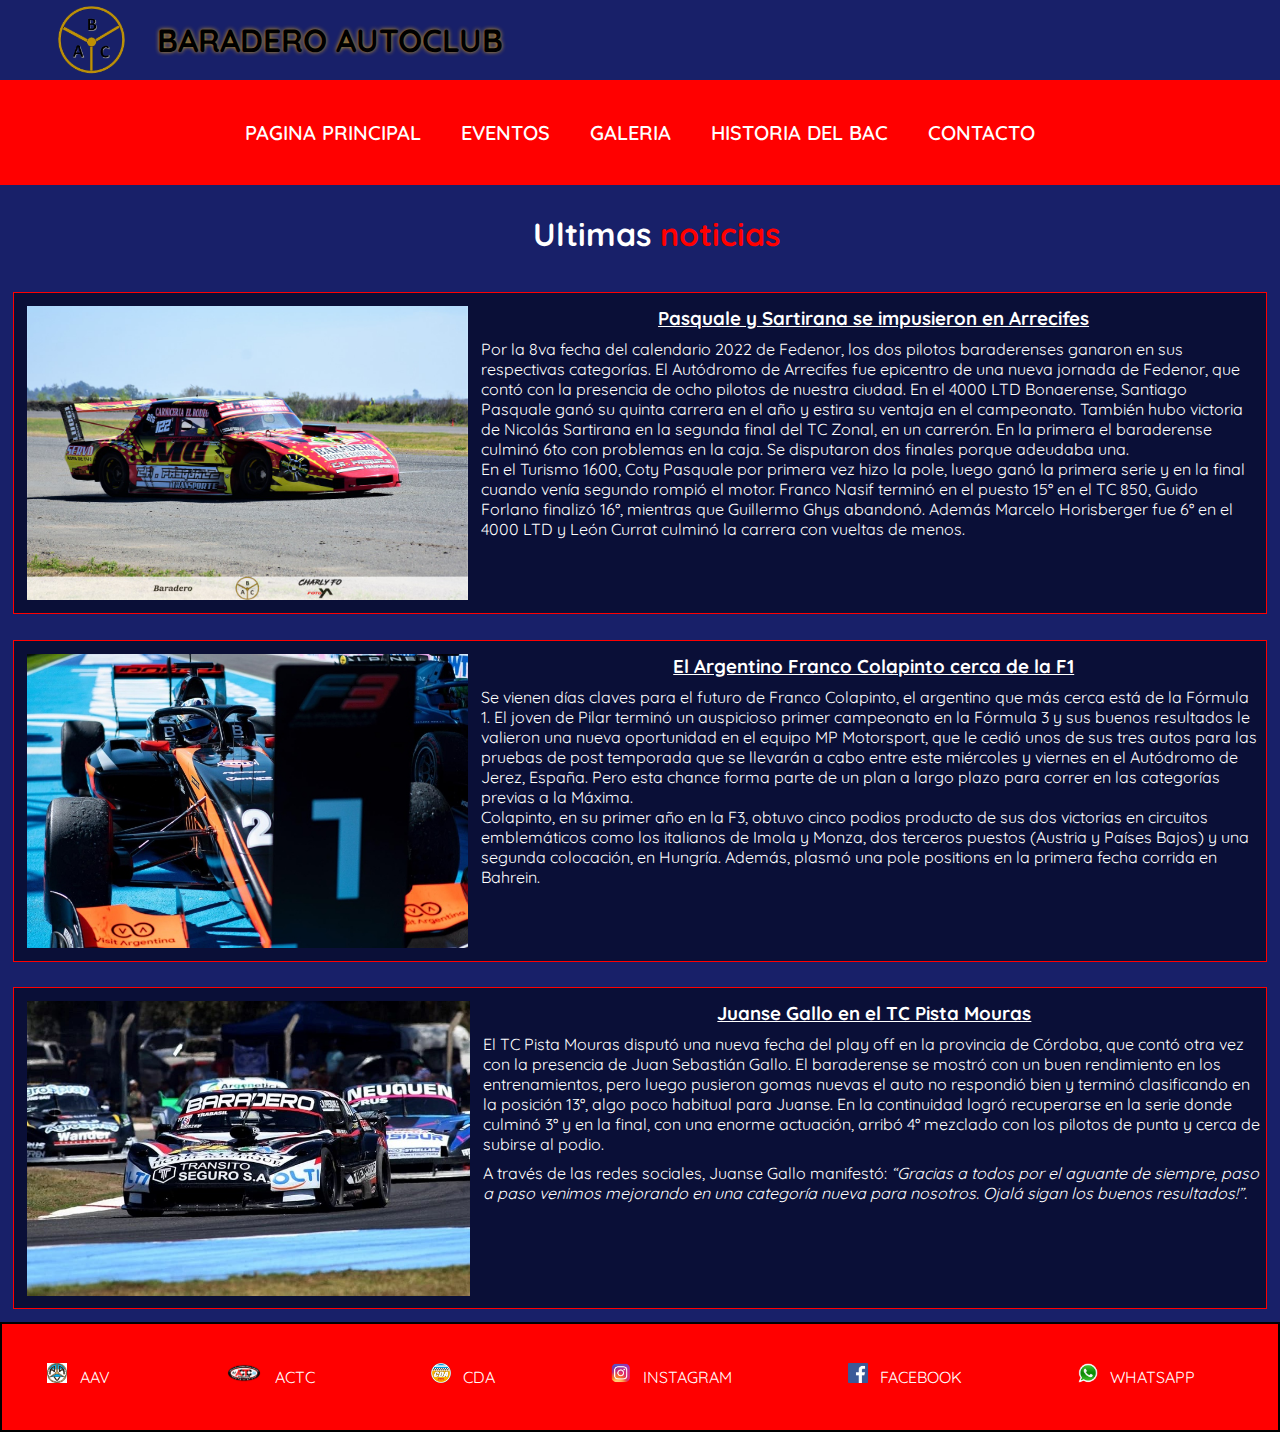
<file: index.html>
<!DOCTYPE html>
<html lang="en">
<head>
    <meta charset="UTF-8">
    <meta http-equiv="X-UA-Compatible" content="IE=edge">
    <meta name="viewport" content="width=device-width, initial-scale=1.0">
    <meta name="description" content="Todas las ultimas noticas del Baradero AutoClub y del automovilismo argentino">
    <meta name="keywords"  content="AUTOMOVILISMO, MOTOCICLISMO, KARTING, AUTODROMO">
    <link rel="shortcut icon" href="./assets/image/favicon-16x16.png">
    <link rel="preconnect" href="https://fonts.googleapis.com">
    <link rel="preconnect" href="https://fonts.gstatic.com" crossorigin>
    <link href="https://fonts.googleapis.com/css2?family=Anek+Telugu:wght@100;200;300;500;700&display=swap" rel="stylesheet">
    <link href="https://fonts.googleapis.com/css2?family=Quicksand:wght@300;400;500&display=swap" rel="stylesheet">
    <link rel="stylesheet" href="https://cdnjs.cloudflare.com/ajax/libs/animate.css/4.1.1/animate.min.css" />
    <link rel="stylesheet" href="./css/style.css">
    <title>Baradero AutoClub</title>
</head>
<body>

    <header>
        <div class="header__div">
            <img class="header__div--img" src="./assets/image/descarga.png" alt="BAC">
            <h1 class="header__div--h1 animate__animated animate__lightSpeedInRight">BARADERO AUTOCLUB</h1>
        </div>
        <nav class="navbar">
            <ul class="nav-menu">
                <li><a class="botones" href="index.html">Pagina principal</a></li>
                <li><a class="botones" href="./pages/eventos.html">Eventos</a></li>
                <li><a class="botones" href="./pages/galeria.html">Galeria</a></li>
                <li><a class="botones" href="./pages/historia.html">Historia del BAC</a></li>
                <li><a class="botones" href="./pages/contacto.html">Contacto</a></li>
            </ul>
        </nav>
    </header>
    
    <main id="maininicio">
        <div id="ultimasnoticias">
            <h2 id="main__div__h2">Ultimas <span>noticias</span></h2>
        </div>

        <section id="noticias1">
            <img class="main__section--img" src="./assets/image/noticias/fedenor2.jpg" alt="primera noticia">
            <h3>Pasquale y Sartirana se impusieron en Arrecifes</h3>
            <p class="main__section--p">Por la 8va fecha del calendario 2022 de Fedenor, los dos pilotos baraderenses ganaron en sus respectivas categorías. El Autódromo de Arrecifes fue epicentro de una nueva jornada de Fedenor, que contó con la presencia de ocho pilotos de nuestra ciudad.
                En el 4000 LTD Bonaerense, Santiago Pasquale ganó su quinta carrera en el año y estira su ventaja en el campeonato.
                También hubo victoria de Nicolás Sartirana en la segunda final del TC Zonal, en un carrerón. En la primera el baraderense culminó 6to con problemas en la caja. Se disputaron dos finales porque adeudaba una. <br>En el Turismo 1600, Coty Pasquale por primera vez hizo la pole, luego ganó la primera serie y en la final cuando venía segundo rompió el motor.
                Franco Nasif terminó en el puesto 15° en el TC 850, Guido Forlano finalizó 16°, mientras que Guillermo Ghys abandonó.
                Además Marcelo Horisberger fue 6° en el 4000 LTD y León Currat culminó la carrera con vueltas de menos.</p>        
        </section>
        
        <section id="noticias2">
            <img class="main__section--img" src="./assets/image/noticias/autocolapinto.jpg" alt="segunda noticia">
            <h3>El Argentino Franco Colapinto cerca de la F1</h3>
            <p class="main__section--p">Se vienen días claves para el futuro de Franco Colapinto, el argentino que más cerca está de la Fórmula 1. El joven de Pilar terminó un auspicioso primer campeonato en la Fórmula 3 y sus buenos resultados le valieron una nueva oportunidad en el equipo MP Motorsport, que le cedió unos de sus tres autos para las pruebas de post temporada que se llevarán a cabo entre este miércoles y viernes en el Autódromo de Jerez, España. Pero esta chance forma parte de un plan a largo plazo para correr en las categorías previas a la Máxima. <br>Colapinto, en su primer año en la F3, obtuvo cinco podios producto de sus dos victorias en circuitos emblemáticos como los italianos de Imola y Monza, dos terceros puestos (Austria y Países Bajos) y una segunda colocación, en Hungría. Además, plasmó una pole positions en la primera fecha corrida en Bahrein.</p>
        </section>

        <section id="noticias3">
            <img class="main__section--img" src="./assets/image/noticias/juansegallo.jpg" alt="tercera noticia">
            <h3>Juanse Gallo en el TC Pista Mouras</h3>
            <p class="main__section--p">El TC Pista Mouras disputó una nueva fecha del play off en la provincia de Córdoba, que contó otra vez con la presencia de Juan Sebastián Gallo.
                El baraderense se mostró con un buen rendimiento en los entrenamientos, pero luego pusieron gomas nuevas el auto no respondió bien y terminó clasificando en la posición 13°, algo poco habitual para Juanse.
                En la continuidad logró recuperarse en la serie donde culminó 3° y en la final, con una enorme actuación, arribó 4° mezclado con los pilotos de punta y cerca de subirse al podio.
                <p class="main__section--p">A través de las redes sociales, Juanse Gallo manifestó: <em>“Gracias a todos por el aguante de siempre, paso a paso venimos mejorando en una categoría nueva para nosotros. Ojalá sigan los buenos resultados!”.</em></p>
                </p>
        </section>
    
    </main>

    <footer>
        
        <div class="publicidad">
            <a class="botonesfooter" href="http://www.aadevolantes.com.ar/index.html" target="_blank">
                <img src="./assets/image/aav.png" alt="aav">AAV
            </a>
        </div>

        <div class="publicidad">
            <a class="botonesfooter" href="https://www.actc.org.ar/tc/index.html" target="_blank">
                <img src="./assets/image/actc.png" alt="actc">ACTC
            </a>
        </div>

        <div class="publicidad">
            <a class="botonesfooter" href="http://www.cdaaca.org.ar" target="_blank">
                <img src="./assets/image/cda.png" alt="cda">CDA
            </a>
        </div>

        <div class="publicidad">
            <a class="botonesfooter" href="https://www.instagram.com/baraderoautoclub/" target="_blank">
                <img src="./assets/image/ig.png" alt="Instagram">Instagram 
            </a>
        </div>

        <div class="publicidad">
            <a class="botonesfooter" href="https://www.facebook.com/cecilia.autoclub.79" target="_blank">
                <img src="./assets/image/fb.png" alt="Facebook">Facebook
            </a>
        </div>

        <div class="publicidad">
            <a class="botonesfooter" href="https://wa.me/#123456789009?text=Comunicate+con+nosotros" target="_blank">
                <img src="./assets/image/wpp.png" alt="WhatsApp">WhatsApp
            </a>
        </div>

    </footer>

</body>
</html>
</file>
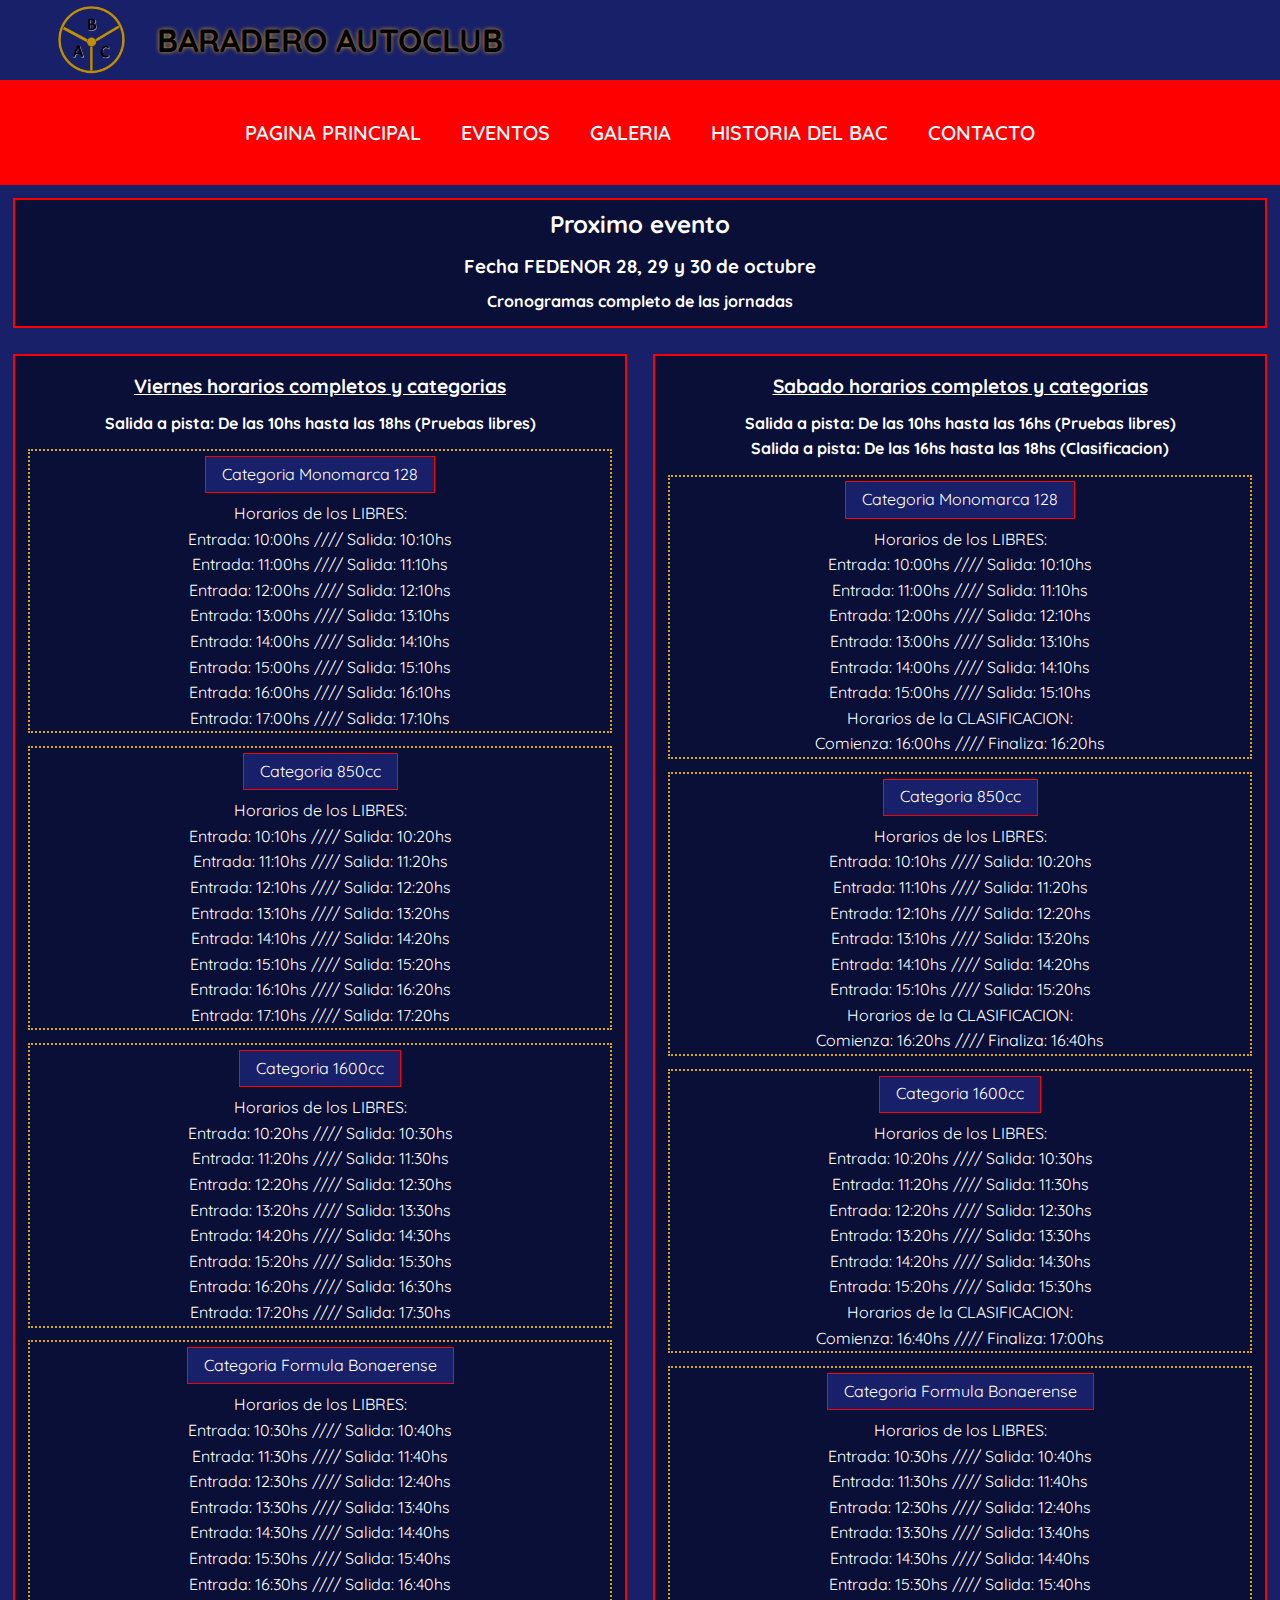
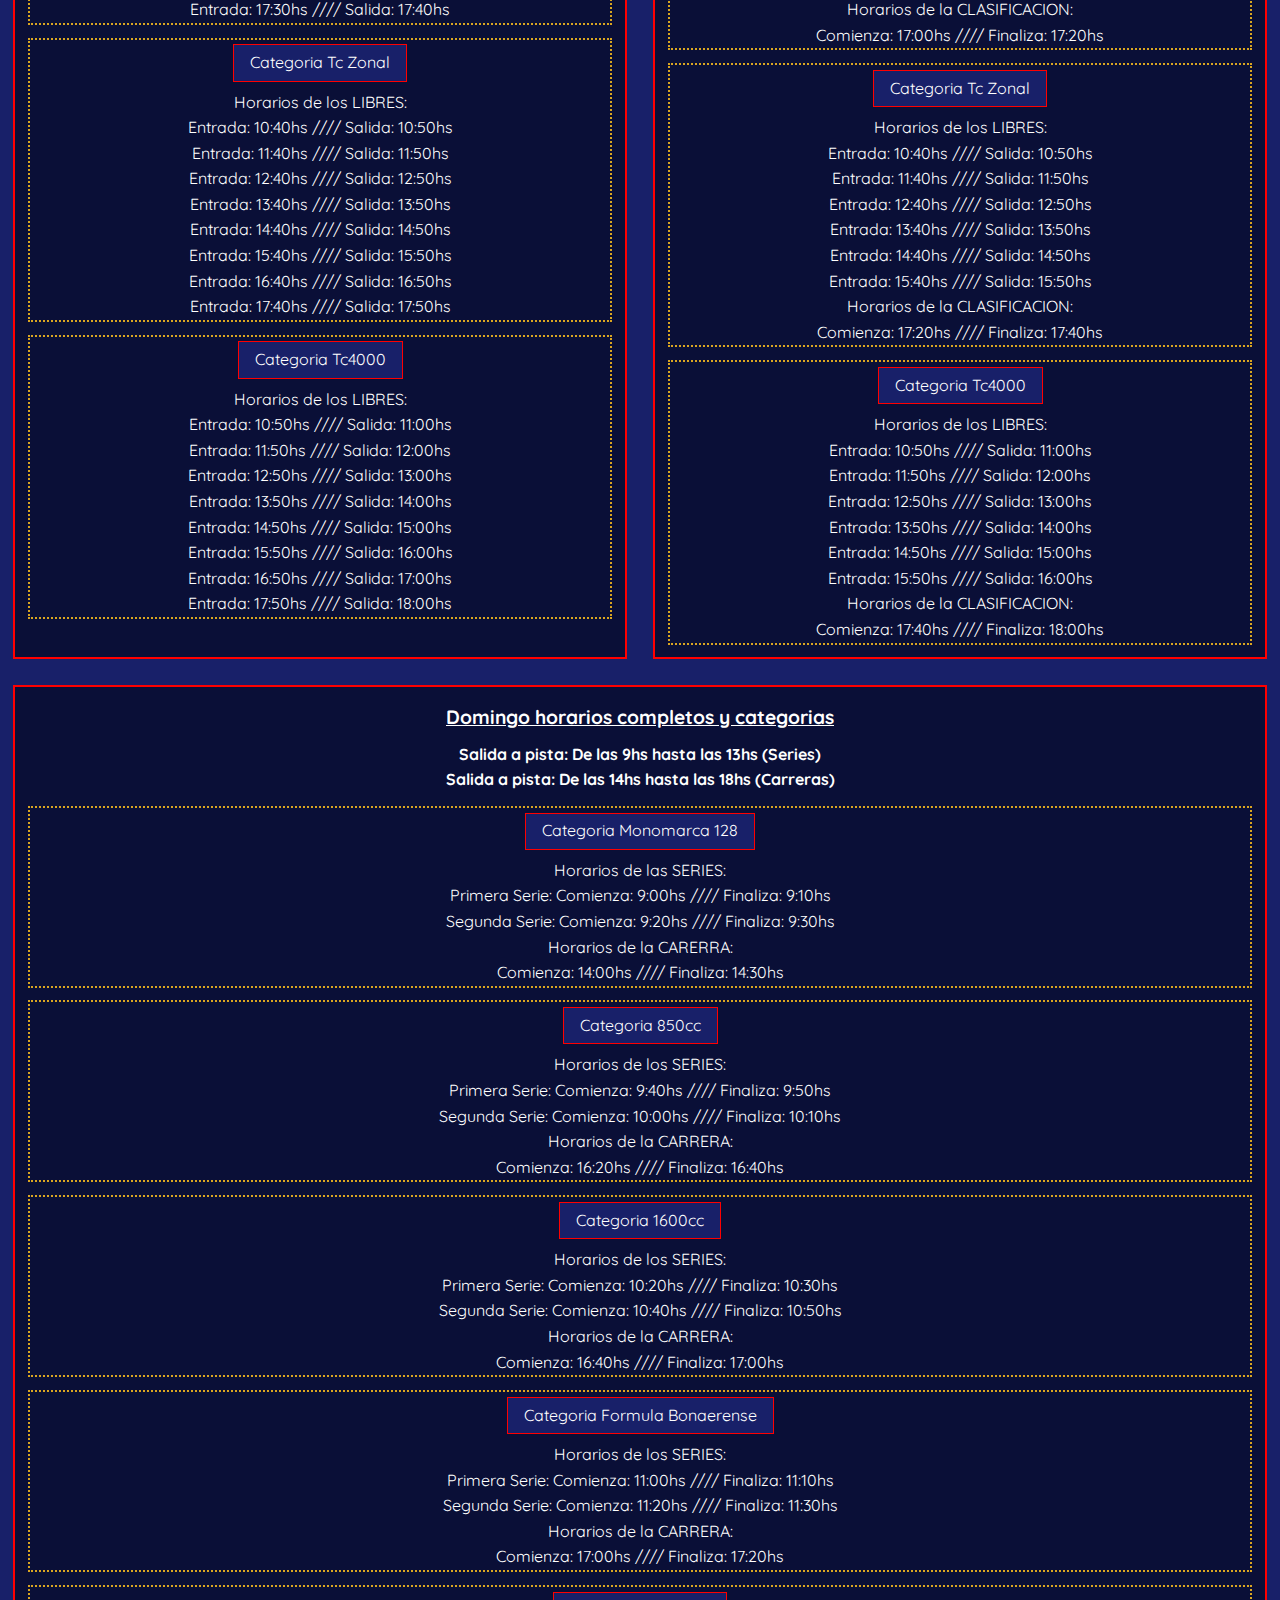
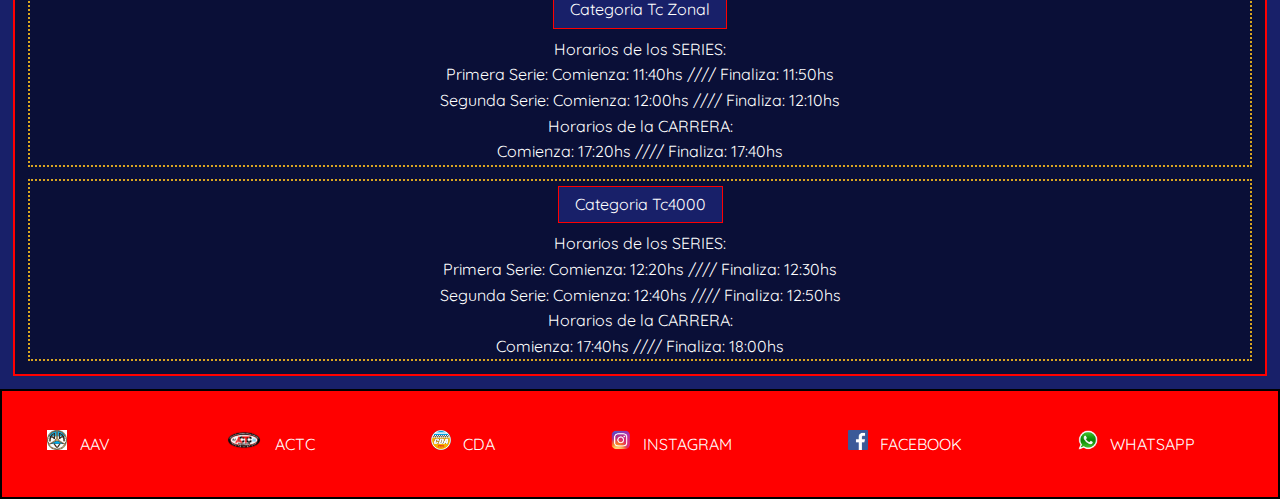
<file: pages/eventos.html>
<!DOCTYPE html>
<html lang="en">
<head>
    <meta charset="UTF-8">
    <meta http-equiv="X-UA-Compatible" content="IE=edge">
    <meta name="viewport" content="width=device-width, initial-scale=1.0">
    <link rel="shortcut icon" href=".././assets/image/favicon-16x16.png">
    <link rel="preconnect" href="https://fonts.googleapis.com">
    <link rel="preconnect" href="https://fonts.gstatic.com" crossorigin>
    <link href="https://fonts.googleapis.com/css2?family=Raleway:ital,wght@0,100;0,300;0,400;0,500;0,700;1,100&display=swap" rel="stylesheet">
    <link href="https://fonts.googleapis.com/css2?family=An-ek+Telugu:wght@100;200;300;500;700&display=swap" rel="stylesheet">
    <link href="https://fonts.googleapis.com/css2?family=Quicksand:wght@300;400;500&display=swap" rel="stylesheet">
    <link href="https://fonts.googleapis.com/css2?family=Ms+Madi&family=Raleway:ital,wght@0,100;0,300;0,400;0,500;0,700;1,100&display=swap" rel="stylesheet">
    <link rel="stylesheet" href="https://cdnjs.cloudflare.com/ajax/libs/animate.css/4.1.1/animate.min.css" />
    <link rel="stylesheet" href=".././css/style.css">
    <title>Baradero AutoClub</title>
</head>
<body>
    
    <header>
        <div class="header__div">
            <img class="header__div--img" src=".././assets/image/descarga.png" alt="BAC">
            <h1 class="header__div--h1 animate__animated animate__lightSpeedInRight">BARADERO AUTOCLUB</h1>
        </div>
        <nav class="navbar">
            <ul class="nav-menu">
                <li><a class="botones" href="../index.html">Pagina principal</a></li>
                <li><a class="botones" href=".././pages/eventos.html">Eventos</a></li>
                <li><a class="botones" href=".././pages/galeria.html">Galeria</a></li>
                <li><a class="botones" href=".././pages/historia.html">Historia del BAC</a></li>
                <li><a class="botones" href=".././pages/contacto.html">Contacto</a></li>
            </ul>
        </nav>
    </header>

    <main id="maineventos">
        <div id="div1">
            <h2>Proximo evento</h2>
            <h3>Fecha FEDENOR 28, 29 y 30 de octubre</h3>
            <h4>Cronogramas completo de las jornadas</h4>
        </div>
        
        <div id="div2">
            <h4 class="main__div--h4">Viernes horarios completos y categorias</h4>
            <p class="main__div--p">Salida a pista: De las 10hs hasta las 18hs (Pruebas libres)</p>
            <ol>
                <li class="categoria"><p>Categoria Monomarca 128</p>
                    <ul>
                        Horarios de los LIBRES: 
                        <li>Entrada: 10:00hs //// Salida: 10:10hs</li>
                        <li>Entrada: 11:00hs //// Salida: 11:10hs</li>
                        <li>Entrada: 12:00hs //// Salida: 12:10hs</li>
                        <li>Entrada: 13:00hs //// Salida: 13:10hs</li>
                        <li>Entrada: 14:00hs //// Salida: 14:10hs</li>
                        <li>Entrada: 15:00hs //// Salida: 15:10hs</li>
                        <li>Entrada: 16:00hs //// Salida: 16:10hs</li>
                        <li>Entrada: 17:00hs //// Salida: 17:10hs</li>
                    </ul> 
                </li>
                <li class="categoria"><p>Categoria 850cc</p>
                    <ul>
                        Horarios de los LIBRES: 
                        <li>Entrada: 10:10hs //// Salida: 10:20hs</li>
                        <li>Entrada: 11:10hs //// Salida: 11:20hs</li>
                        <li>Entrada: 12:10hs //// Salida: 12:20hs</li>
                        <li>Entrada: 13:10hs //// Salida: 13:20hs</li>
                        <li>Entrada: 14:10hs //// Salida: 14:20hs</li>
                        <li>Entrada: 15:10hs //// Salida: 15:20hs</li>
                        <li>Entrada: 16:10hs //// Salida: 16:20hs</li>
                        <li>Entrada: 17:10hs //// Salida: 17:20hs</li>
                    </ul>
                </li>
                <li class="categoria"><p>Categoria 1600cc</p>
                    <ul>
                        Horarios de los LIBRES: 
                        <li>Entrada: 10:20hs //// Salida: 10:30hs</li>
                        <li>Entrada: 11:20hs //// Salida: 11:30hs</li>
                        <li>Entrada: 12:20hs //// Salida: 12:30hs</li>
                        <li>Entrada: 13:20hs //// Salida: 13:30hs</li>
                        <li>Entrada: 14:20hs //// Salida: 14:30hs</li>
                        <li>Entrada: 15:20hs //// Salida: 15:30hs</li>
                        <li>Entrada: 16:20hs //// Salida: 16:30hs</li>
                        <li>Entrada: 17:20hs //// Salida: 17:30hs</li>
                    </ul>
                </li>
                <li class="categoria"><p>Categoria Formula Bonaerense</p>
                    <ul>
                        Horarios de los LIBRES: 
                        <li>Entrada: 10:30hs //// Salida: 10:40hs</li>
                        <li>Entrada: 11:30hs //// Salida: 11:40hs</li>
                        <li>Entrada: 12:30hs //// Salida: 12:40hs</li>
                        <li>Entrada: 13:30hs //// Salida: 13:40hs</li>
                        <li>Entrada: 14:30hs //// Salida: 14:40hs</li>
                        <li>Entrada: 15:30hs //// Salida: 15:40hs</li>
                        <li>Entrada: 16:30hs //// Salida: 16:40hs</li>
                        <li>Entrada: 17:30hs //// Salida: 17:40hs</li>
                    </ul>
                </li>
                <li class="categoria"><p>Categoria Tc Zonal</p>
                    <ul>
                        Horarios de los LIBRES: 
                        <li>Entrada: 10:40hs //// Salida: 10:50hs</li>
                        <li>Entrada: 11:40hs //// Salida: 11:50hs</li>
                        <li>Entrada: 12:40hs //// Salida: 12:50hs</li>
                        <li>Entrada: 13:40hs //// Salida: 13:50hs</li>
                        <li>Entrada: 14:40hs //// Salida: 14:50hs</li>
                        <li>Entrada: 15:40hs //// Salida: 15:50hs</li>
                        <li>Entrada: 16:40hs //// Salida: 16:50hs</li>
                        <li>Entrada: 17:40hs //// Salida: 17:50hs</li>
                    </ul>
                </li>
                <li class="categoria"><p>Categoria Tc4000</p>
                    <ul>
                        Horarios de los LIBRES: 
                        <li>Entrada: 10:50hs //// Salida: 11:00hs</li>
                        <li>Entrada: 11:50hs //// Salida: 12:00hs</li>
                        <li>Entrada: 12:50hs //// Salida: 13:00hs</li>
                        <li>Entrada: 13:50hs //// Salida: 14:00hs</li>
                        <li>Entrada: 14:50hs //// Salida: 15:00hs</li>
                        <li>Entrada: 15:50hs //// Salida: 16:00hs</li>
                        <li>Entrada: 16:50hs //// Salida: 17:00hs</li>
                        <li>Entrada: 17:50hs //// Salida: 18:00hs</li>
                    </ul>
                </li>
            </ol>
        </div>

        <div id="div3">
            <h4 class="main__div--h4">Sabado horarios completos y categorias</h4>
            <p class="main__div--p">Salida a pista: De las 10hs hasta las 16hs (Pruebas libres)</p>
            <p class="main__div--p">Salida a pista: De las 16hs hasta las 18hs (Clasificacion)</p>
            <ol>
                <li class="categoria"><p>Categoria Monomarca 128</p>
                    <ul>
                        Horarios de los LIBRES: 
                        <li>Entrada: 10:00hs //// Salida: 10:10hs</li>
                        <li>Entrada: 11:00hs //// Salida: 11:10hs</li>
                        <li>Entrada: 12:00hs //// Salida: 12:10hs</li>
                        <li>Entrada: 13:00hs //// Salida: 13:10hs</li>
                        <li>Entrada: 14:00hs //// Salida: 14:10hs</li>
                        <li>Entrada: 15:00hs //// Salida: 15:10hs</li>
                        Horarios de la CLASIFICACION:
                        <li>Comienza: 16:00hs //// Finaliza: 16:20hs</li>
                    </ul> 
                </li>
                <li class="categoria"><p>Categoria 850cc</p>
                    <ul>
                        Horarios de los LIBRES: 
                        <li>Entrada: 10:10hs //// Salida: 10:20hs</li>
                        <li>Entrada: 11:10hs //// Salida: 11:20hs</li>
                        <li>Entrada: 12:10hs //// Salida: 12:20hs</li>
                        <li>Entrada: 13:10hs //// Salida: 13:20hs</li>
                        <li>Entrada: 14:10hs //// Salida: 14:20hs</li>
                        <li>Entrada: 15:10hs //// Salida: 15:20hs</li>
                        Horarios de la CLASIFICACION:
                        <li>Comienza: 16:20hs //// Finaliza: 16:40hs</li>
                    </ul>
                </li>
                <li class="categoria"><p>Categoria 1600cc</p>
                    <ul>
                        Horarios de los LIBRES: 
                        <li>Entrada: 10:20hs //// Salida: 10:30hs</li>
                        <li>Entrada: 11:20hs //// Salida: 11:30hs</li>
                        <li>Entrada: 12:20hs //// Salida: 12:30hs</li>
                        <li>Entrada: 13:20hs //// Salida: 13:30hs</li>
                        <li>Entrada: 14:20hs //// Salida: 14:30hs</li>
                        <li>Entrada: 15:20hs //// Salida: 15:30hs</li>
                        Horarios de la CLASIFICACION:
                        <li>Comienza: 16:40hs //// Finaliza: 17:00hs</li>
                    </ul>
                </li>
                <li class="categoria"><p>Categoria Formula Bonaerense</p>
                    <ul>
                        Horarios de los LIBRES: 
                        <li>Entrada: 10:30hs //// Salida: 10:40hs</li>
                        <li>Entrada: 11:30hs //// Salida: 11:40hs</li>
                        <li>Entrada: 12:30hs //// Salida: 12:40hs</li>
                        <li>Entrada: 13:30hs //// Salida: 13:40hs</li>
                        <li>Entrada: 14:30hs //// Salida: 14:40hs</li>
                        <li>Entrada: 15:30hs //// Salida: 15:40hs</li>
                        Horarios de la CLASIFICACION:
                        <li>Comienza: 17:00hs //// Finaliza: 17:20hs</li>
                    </ul>
                </li>
                <li class="categoria"><p>Categoria Tc Zonal</p>
                    <ul>
                        Horarios de los LIBRES: 
                        <li>Entrada: 10:40hs //// Salida: 10:50hs</li>
                        <li>Entrada: 11:40hs //// Salida: 11:50hs</li>
                        <li>Entrada: 12:40hs //// Salida: 12:50hs</li>
                        <li>Entrada: 13:40hs //// Salida: 13:50hs</li>
                        <li>Entrada: 14:40hs //// Salida: 14:50hs</li>
                        <li>Entrada: 15:40hs //// Salida: 15:50hs</li>
                        Horarios de la CLASIFICACION:
                        <li>Comienza: 17:20hs //// Finaliza: 17:40hs</li>
                    </ul>
                </li>
                <li class="categoria"><p>Categoria Tc4000</p>
                    <ul>
                        Horarios de los LIBRES: 
                        <li>Entrada: 10:50hs //// Salida: 11:00hs</li>
                        <li>Entrada: 11:50hs //// Salida: 12:00hs</li>
                        <li>Entrada: 12:50hs //// Salida: 13:00hs</li>
                        <li>Entrada: 13:50hs //// Salida: 14:00hs</li>
                        <li>Entrada: 14:50hs //// Salida: 15:00hs</li>
                        <li>Entrada: 15:50hs //// Salida: 16:00hs</li>
                        Horarios de la CLASIFICACION:
                        <li>Comienza: 17:40hs //// Finaliza: 18:00hs</li>
                    </ul>
                </li>
            </ol>
        </div>

        <div id="div4">
            <h4 class="main__div--h4">Domingo horarios completos y categorias</h4>
            <p class="main__div--p">Salida a pista: De las 9hs hasta las 13hs (Series)</p>
            <p class="main__div--p">Salida a pista: De las 14hs hasta las 18hs (Carreras)</p>
            <ol>
                <li class="categoria"><p>Categoria Monomarca 128</p>
                    <ul>
                        Horarios de las SERIES: 
                        <li>Primera Serie: Comienza: 9:00hs //// Finaliza: 9:10hs</li>
                        <li>Segunda Serie: Comienza: 9:20hs //// Finaliza: 9:30hs</li>
                        Horarios de la CARERRA:
                        <li>Comienza: 14:00hs //// Finaliza: 14:30hs</li>
                    </ul> 
                </li>
                <li class="categoria"><p>Categoria 850cc</p>
                    <ul>
                        Horarios de los SERIES: 
                        <li>Primera Serie: Comienza: 9:40hs //// Finaliza: 9:50hs</li>
                        <li>Segunda Serie: Comienza: 10:00hs //// Finaliza: 10:10hs</li>
                        Horarios de la CARRERA:
                        <li>Comienza: 16:20hs //// Finaliza: 16:40hs</li>
                    </ul>
                </li>
                <li class="categoria"><p>Categoria 1600cc</p>
                    <ul>
                        Horarios de los SERIES: 
                        <li>Primera Serie: Comienza: 10:20hs //// Finaliza: 10:30hs</li>
                        <li>Segunda Serie: Comienza: 10:40hs //// Finaliza: 10:50hs</li>
                        Horarios de la CARRERA:
                        <li>Comienza: 16:40hs //// Finaliza: 17:00hs</li>
                    </ul>
                </li>
                <li class="categoria"><p>Categoria Formula Bonaerense</p>
                    <ul>
                        Horarios de los SERIES: 
                        <li>Primera Serie: Comienza: 11:00hs //// Finaliza: 11:10hs</li>
                        <li>Segunda Serie: Comienza: 11:20hs //// Finaliza: 11:30hs</li>
                        Horarios de la CARRERA:
                        <li>Comienza: 17:00hs //// Finaliza: 17:20hs</li>
                    </ul>
                </li>
                <li class="categoria"><p>Categoria Tc Zonal</p>
                    <ul>
                        Horarios de los SERIES: 
                        <li>Primera Serie: Comienza: 11:40hs //// Finaliza: 11:50hs</li>
                        <li>Segunda Serie: Comienza: 12:00hs //// Finaliza: 12:10hs</li>
                        Horarios de la CARRERA:
                        <li>Comienza: 17:20hs //// Finaliza: 17:40hs</li>
                    </ul>
                </li>
                <li class="categoria"><p>Categoria Tc4000</p> 
                    <ul>
                        Horarios de los SERIES: 
                        <li>Primera Serie: Comienza: 12:20hs //// Finaliza: 12:30hs</li>
                        <li>Segunda Serie: Comienza: 12:40hs //// Finaliza: 12:50hs</li>
                        Horarios de la CARRERA:
                        <li>Comienza: 17:40hs //// Finaliza: 18:00hs</li>
                    </ul>
                </li>
            </ol>
        </div>
    </main>

    <footer>
        
        <div class="publicidad">
            <a class="botonesfooter" href="http://www.aadevolantes.com.ar/index.html" target="_blank">
                <img src=".././assets/image/aav.png" alt="aav">AAV
            </a>
        </div>

        <div class="publicidad">
            <a class="botonesfooter" href="https://www.actc.org.ar/tc/index.html" target="_blank">
                <img src=".././assets/image/actc.png" alt="actc">ACTC
            </a>
        </div>

        <div class="publicidad">
            <a class="botonesfooter" href="http://www.cdaaca.org.ar" target="_blank">
                <img src=".././assets/image/cda.png" alt="cda">CDA
            </a>
        </div>

        <div class="publicidad">
            <a class="botonesfooter" href="https://www.instagram.com/baraderoautoclub/" target="_blank">
                <img src=".././assets/image/ig.png" alt="Instagram">Instagram
            </a>
        </div>

        <div class="publicidad">
            <a class="botonesfooter" href="https://www.facebook.com/cecilia.autoclub.79" target="_blank">
                <img src=".././assets/image/fb.png" alt="Facebook">Facebook
            </a>
        </div>

        <div class="publicidad">
            <a class="botonesfooter" href="https://wa.me/#123456789009?text=Comunicate+con+nosotros" target="_blank">
                <img src=".././assets/image/wpp.png" alt="WhatsApp">WhatsApp
            </a>
        </div>

    </footer>


</body>
</html>
</file>
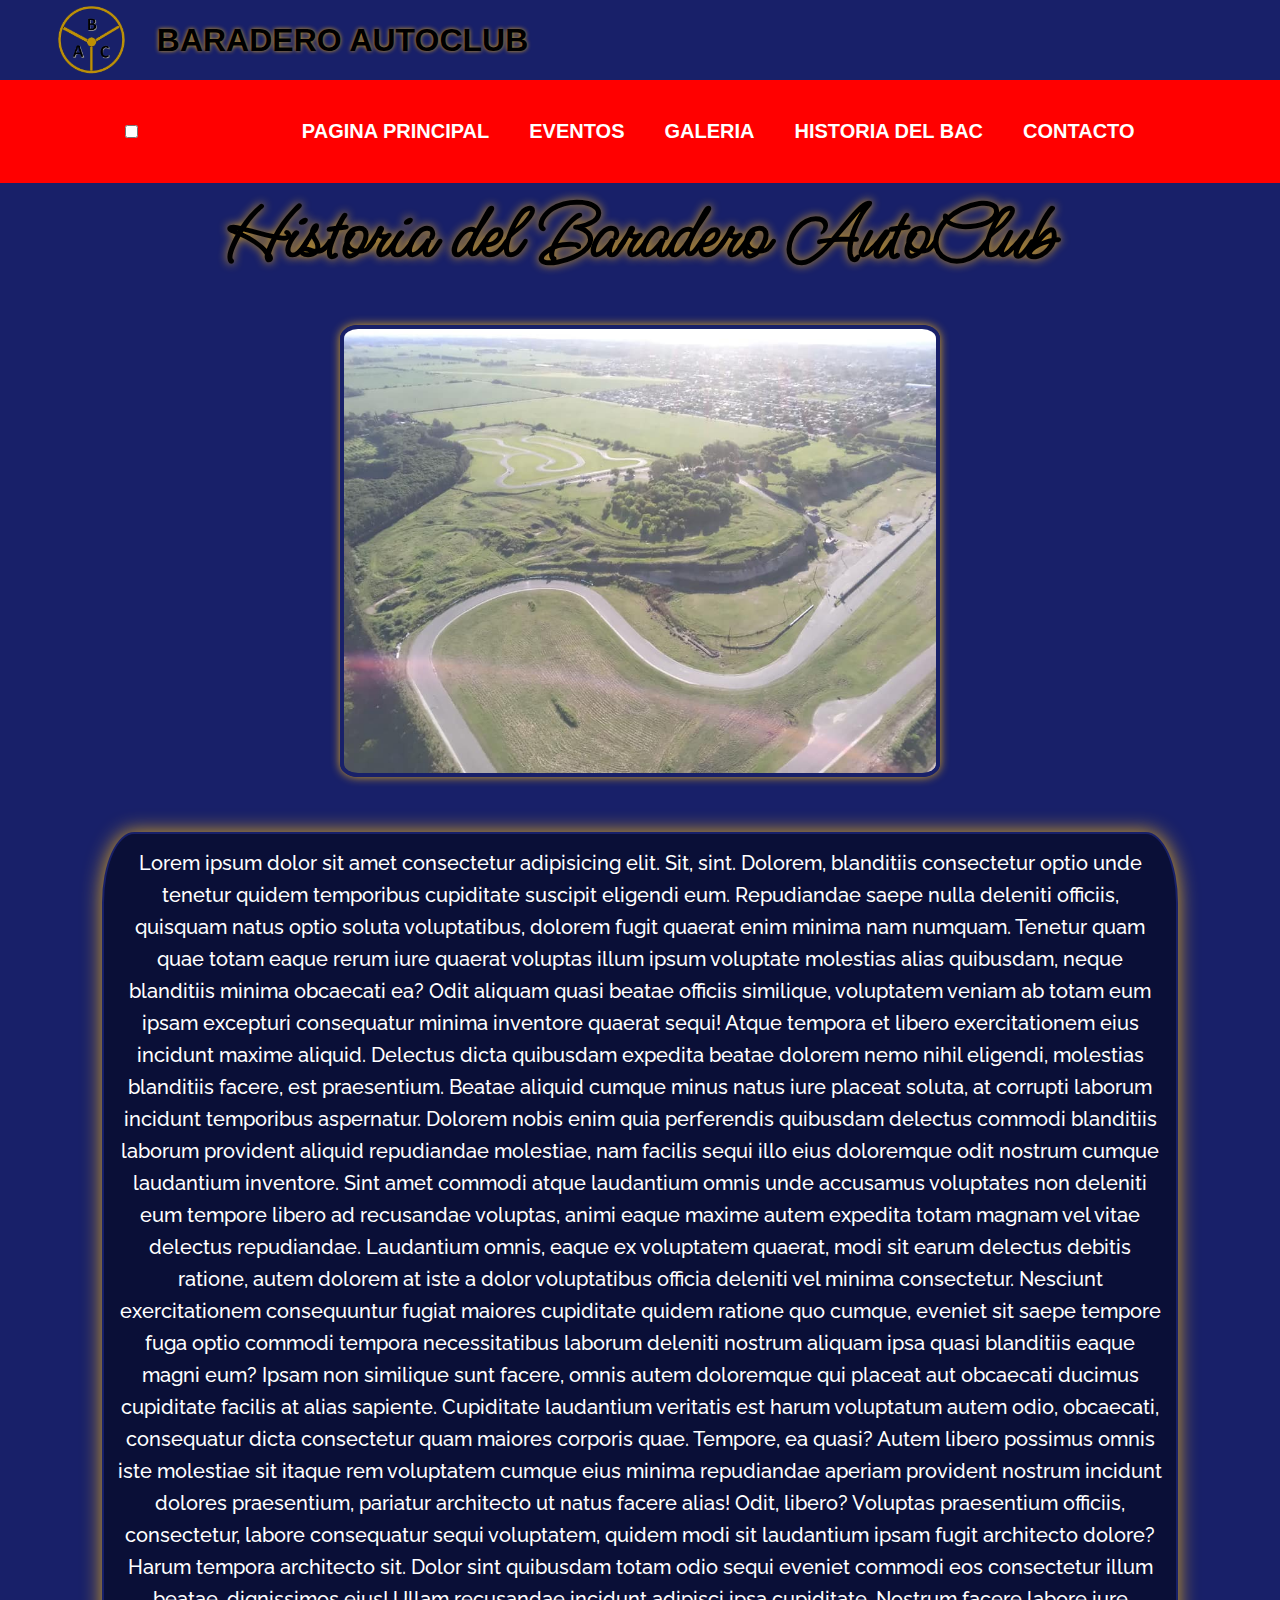
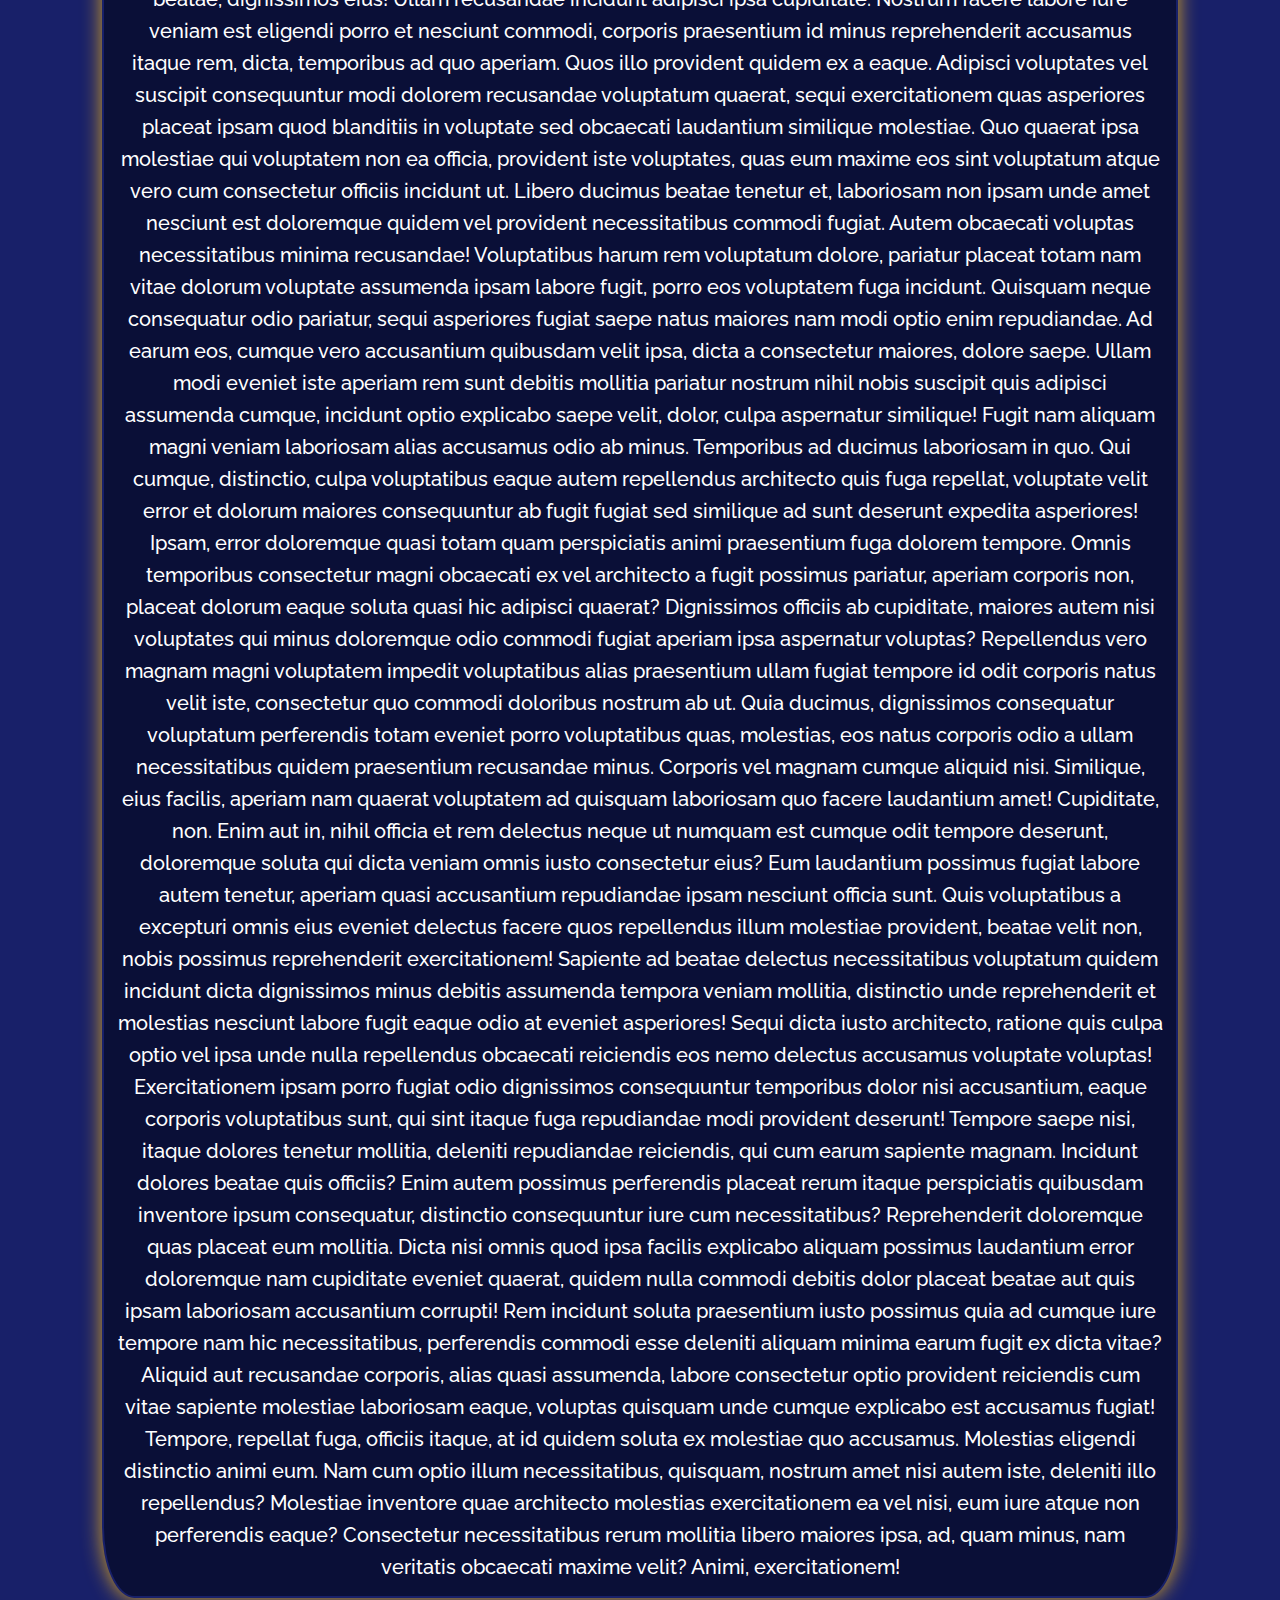
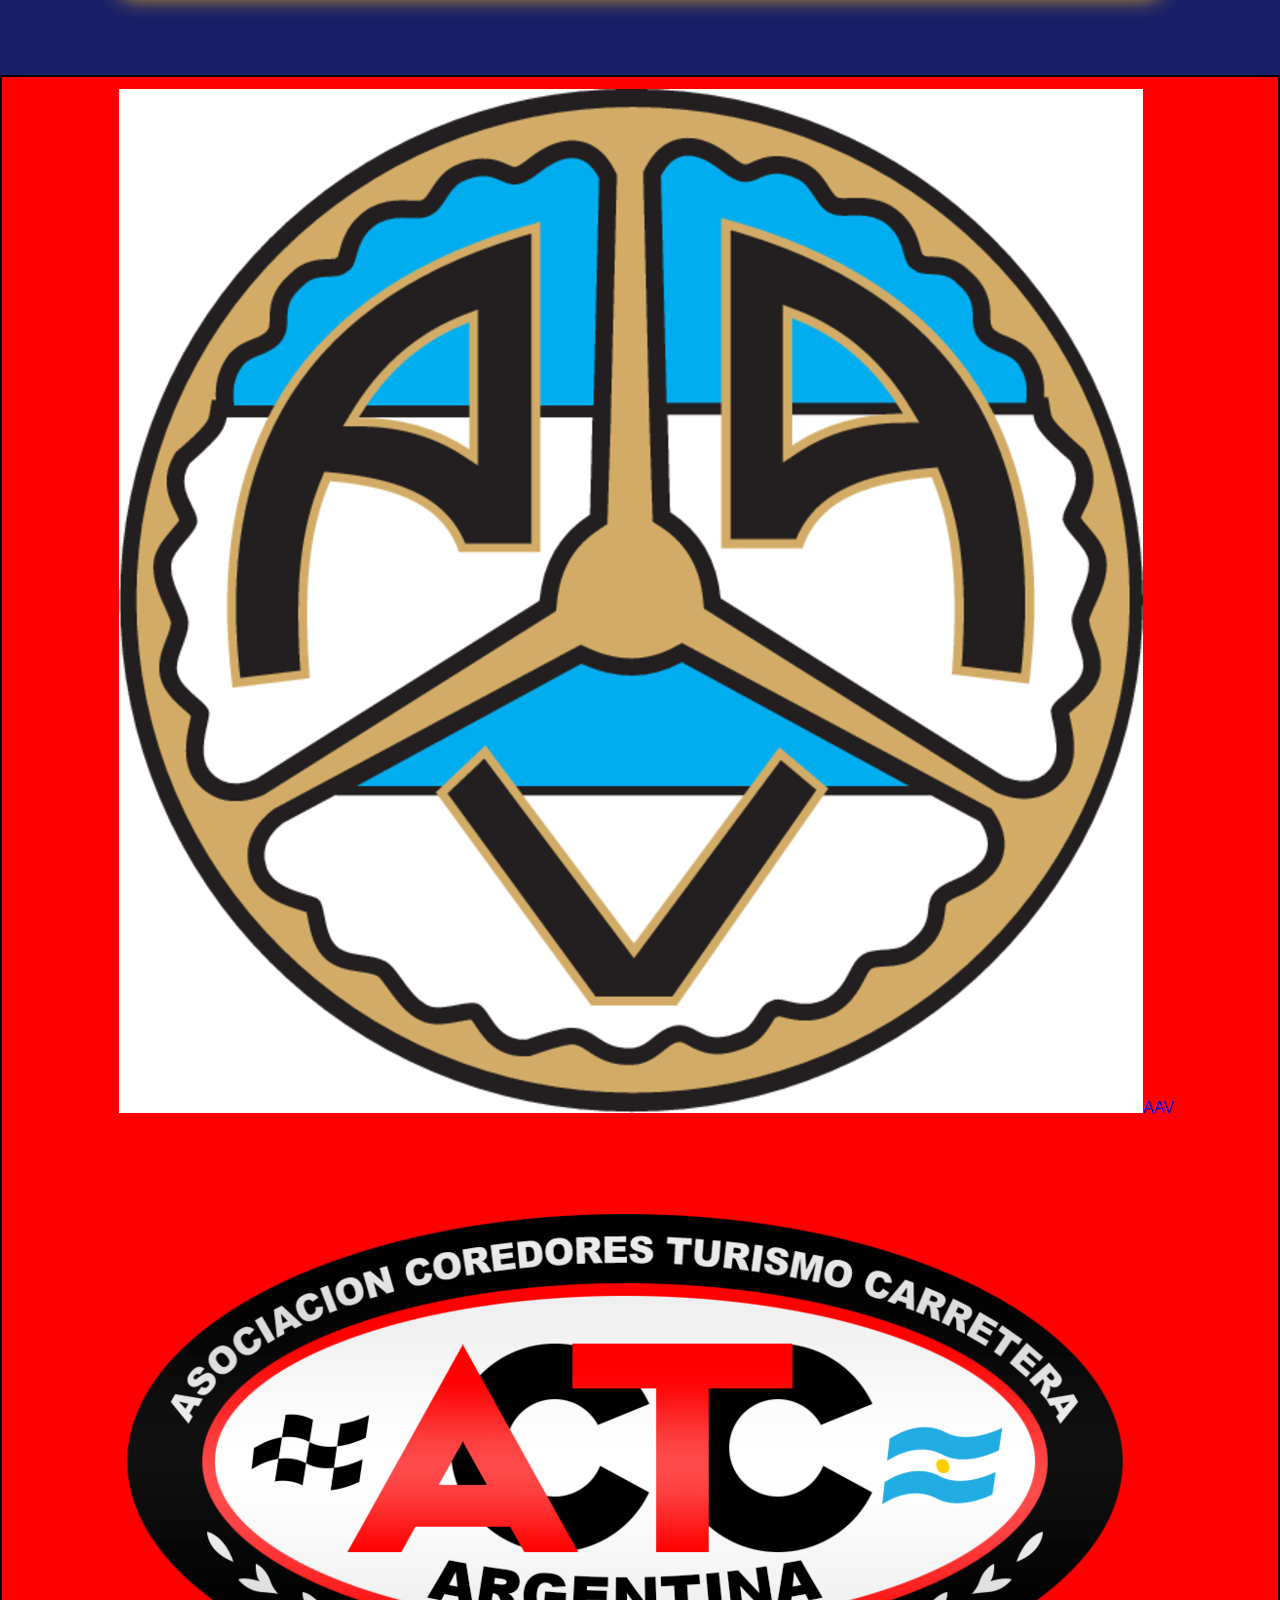
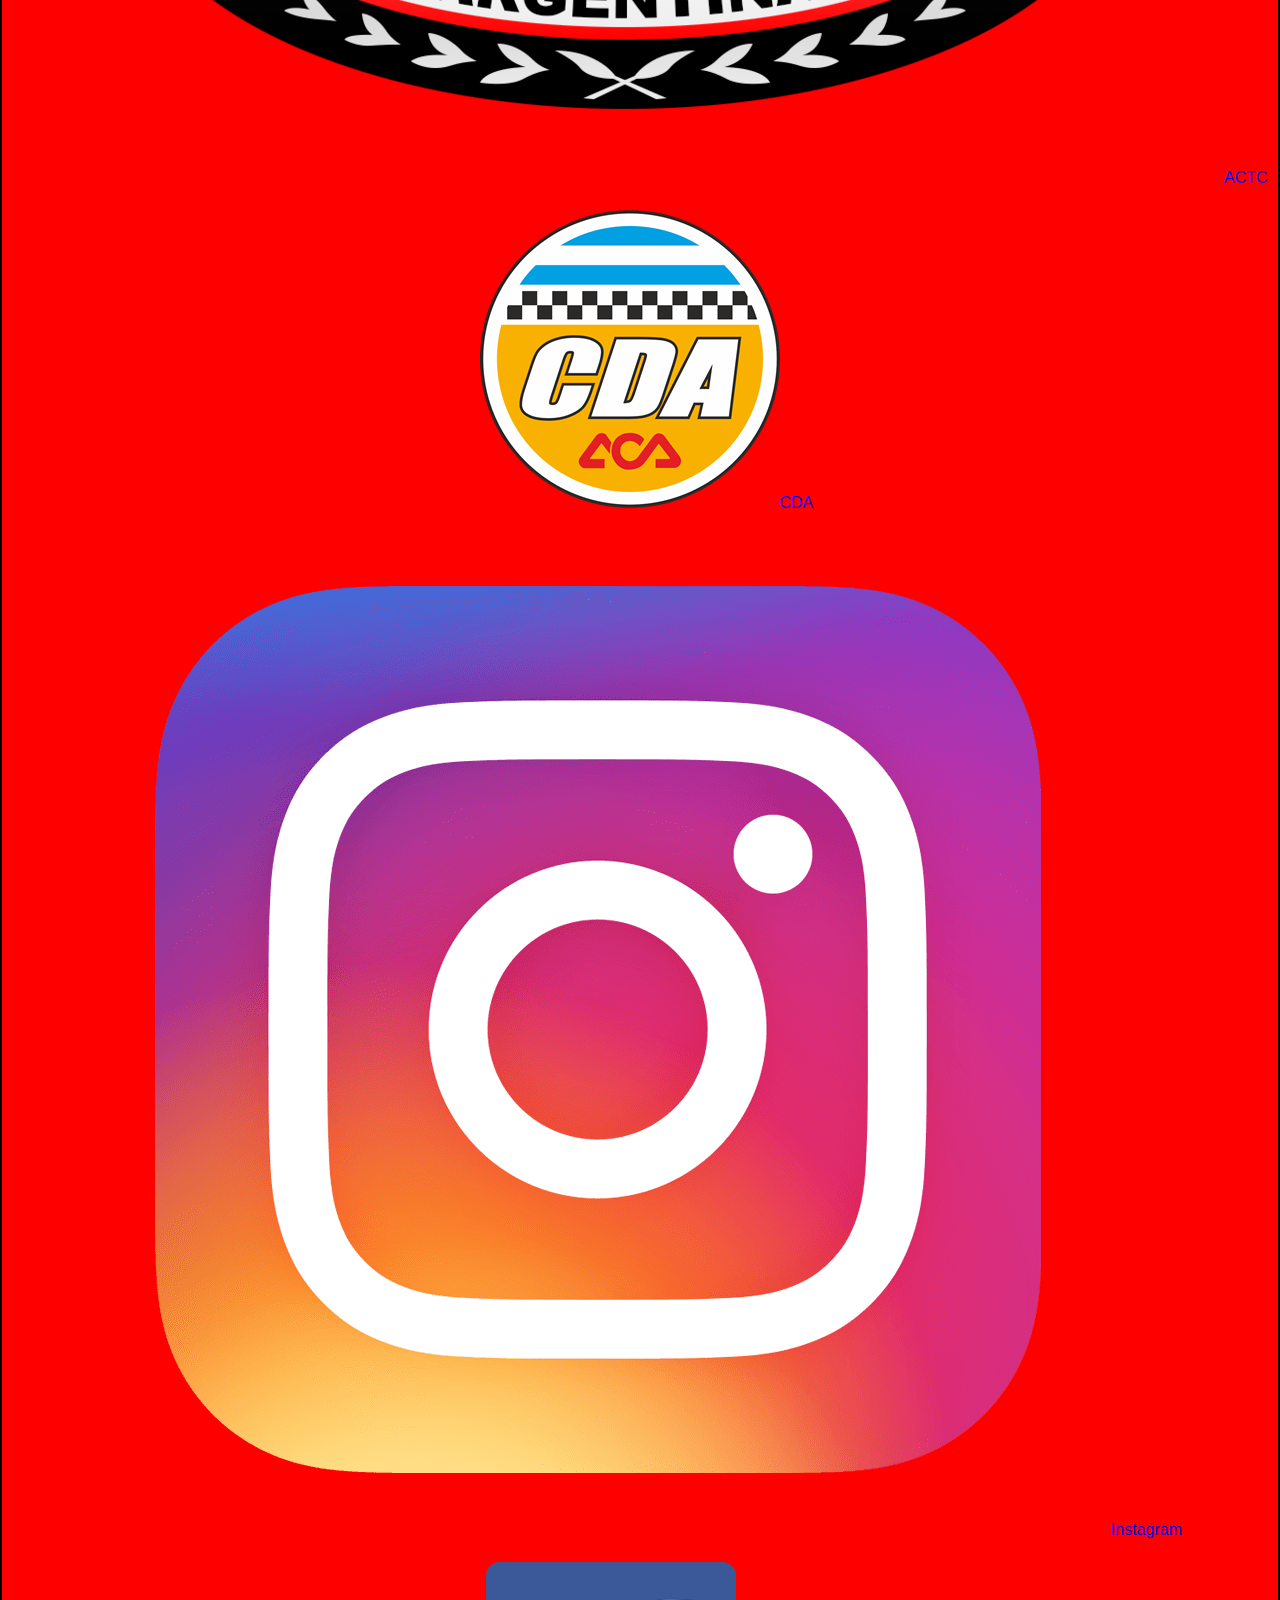
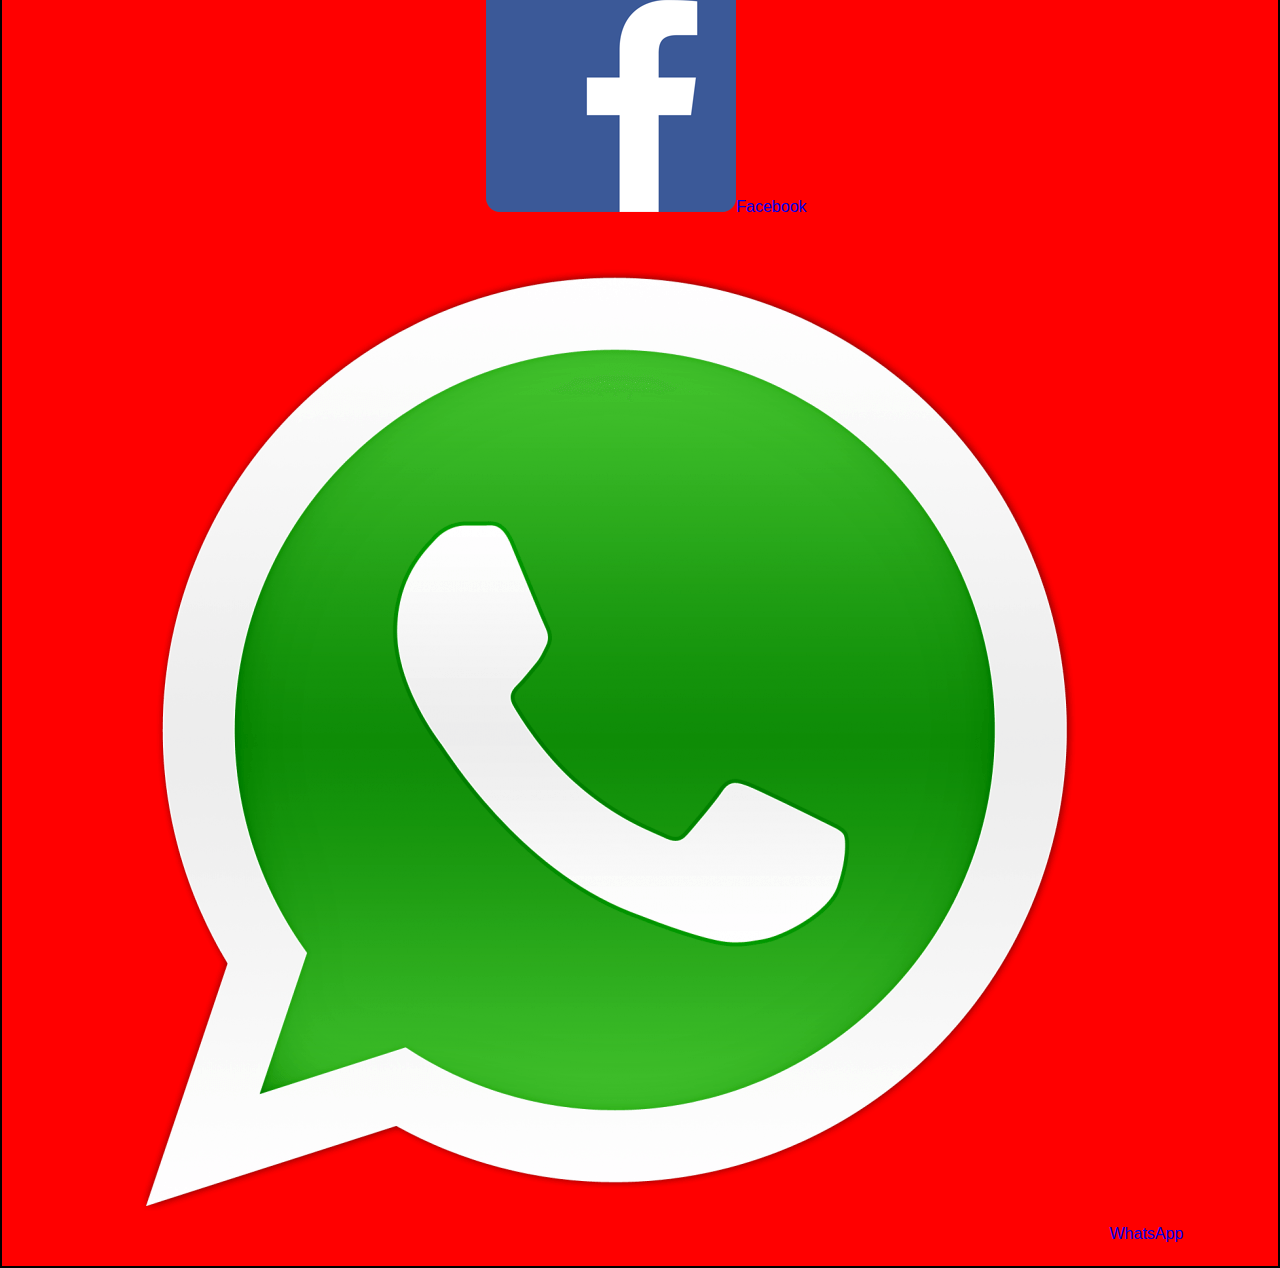
<file: pages/historia.html>
<!DOCTYPE html>
<html lang="en">
<head>
    <meta charset="UTF-8">
    <meta http-equiv="X-UA-Compatible" content="IE=edge">
    <meta name="viewport" content="width=device-width, initial-scale=1.0">
    <link rel="shortcut icon" href=".././assets/image/favicon-16x16.png">
    <link rel="preconnect" href="https://fonts.googleapis.com">
    <link rel="preconnect" href="https://fonts.gstatic.com" crossorigin>
    <link href="https://fonts.googleapis.com/css2?family=Raleway:ital,wght@0,100;0,300;0,400;0,500;0,700;1,100&display=swap" rel="stylesheet">
    <link rel="preconnect" href="https://fonts.googleapis.com">
    <link rel="preconnect" href="https://fonts.gstatic.com" crossorigin>
    <link href="https://fonts.googleapis.com/css2?family=Anek+Telugu:wght@100;200;300;500;700&display=swap" rel="stylesheet">
    <link rel="preconnect" href="https://fonts.googleapis.com">
    <link rel="preconnect" href="https://fonts.gstatic.com" crossorigin>
    <link href="https://fonts.googleapis.com/css2?family=Ms+Madi&family=Raleway:ital,wght@0,100;0,300;0,400;0,500;0,700;1,100&display=swap" rel="stylesheet">
    <link rel="stylesheet" href=".././css/style.css">
    <title>Baradero AutoClub</title>
</head>
<body>
    
    <header>
        <div class="header__div">
            <img class="header__div--img" src=".././assets/image/descarga.png" alt="BAC">
            <h1 class="header__div--h1">BARADERO AUTOCLUB</h1>
        </div>
        <nav>
            <input id="check" type="checkbox">
            <label class="menuboton" for="check"><i class="fa-solid fa-bars"></i></label>
                <ul class="nav-menu">
                    <li><a class="botones" href="../index.html">Pagina principal</a></li>
                    <li><a class="botones" href=".././pages/eventos.html">Eventos</a></li>
                    <li><a class="botones" href=".././pages/galeria.html">Galeria</a></li>
                    <li><a class="botones" href=".././pages/historia.html">Historia del BAC</a></li>
                    <li><a class="botones" href=".././pages/contacto.html">Contacto</a></li>
                </ul>
        </nav>
    </header>

    <main id="mainhistoria">
        <div>
            <h2 id="titulohistoria">Historia del Baradero AutoClub</h2>
        </div>
        
        <section>
            <img id="imagenhistoria" src="../assets/image/historia.jpg" alt="">
        </section>
        
        <section>
            <p id="textohistoria">Lorem ipsum dolor sit amet consectetur adipisicing elit. Sit, sint. Dolorem, blanditiis consectetur optio unde tenetur quidem temporibus cupiditate suscipit eligendi eum. Repudiandae saepe nulla deleniti officiis, quisquam natus optio soluta voluptatibus, dolorem fugit quaerat enim minima nam numquam. Tenetur quam quae totam eaque rerum iure quaerat voluptas illum ipsum voluptate molestias alias quibusdam, neque blanditiis minima obcaecati ea? Odit aliquam quasi beatae officiis similique, voluptatem veniam ab totam eum ipsam excepturi consequatur minima inventore quaerat sequi! Atque tempora et libero exercitationem eius incidunt maxime aliquid. Delectus dicta quibusdam expedita beatae dolorem nemo nihil eligendi, molestias blanditiis facere, est praesentium. Beatae aliquid cumque minus natus iure placeat soluta, at corrupti laborum incidunt temporibus aspernatur. Dolorem nobis enim quia perferendis quibusdam delectus commodi blanditiis laborum provident aliquid repudiandae molestiae, nam facilis sequi illo eius doloremque odit nostrum cumque laudantium inventore. Sint amet commodi atque laudantium omnis unde accusamus voluptates non deleniti eum tempore libero ad recusandae voluptas, animi eaque maxime autem expedita totam magnam vel vitae delectus repudiandae. Laudantium omnis, eaque ex voluptatem quaerat, modi sit earum delectus debitis ratione, autem dolorem at iste a dolor voluptatibus officia deleniti vel minima consectetur. Nesciunt exercitationem consequuntur fugiat maiores cupiditate quidem ratione quo cumque, eveniet sit saepe tempore fuga optio commodi tempora necessitatibus laborum deleniti nostrum aliquam ipsa quasi blanditiis eaque magni eum? Ipsam non similique sunt facere, omnis autem doloremque qui placeat aut obcaecati ducimus cupiditate facilis at alias sapiente. Cupiditate laudantium veritatis est harum voluptatum autem odio, obcaecati, consequatur dicta consectetur quam maiores corporis quae. Tempore, ea quasi? Autem libero possimus omnis iste molestiae sit itaque rem voluptatem cumque eius minima repudiandae aperiam provident nostrum incidunt dolores praesentium, pariatur architecto ut natus facere alias! Odit, libero? Voluptas praesentium officiis, consectetur, labore consequatur sequi voluptatem, quidem modi sit laudantium ipsam fugit architecto dolore? Harum tempora architecto sit. Dolor sint quibusdam totam odio sequi eveniet commodi eos consectetur illum beatae, dignissimos eius! Ullam recusandae incidunt adipisci ipsa cupiditate. Nostrum facere labore iure veniam est eligendi porro et nesciunt commodi, corporis praesentium id minus reprehenderit accusamus itaque rem, dicta, temporibus ad quo aperiam. Quos illo provident quidem ex a eaque. Adipisci voluptates vel suscipit consequuntur modi dolorem recusandae voluptatum quaerat, sequi exercitationem quas asperiores placeat ipsam quod blanditiis in voluptate sed obcaecati laudantium similique molestiae. Quo quaerat ipsa molestiae qui voluptatem non ea officia, provident iste voluptates, quas eum maxime eos sint voluptatum atque vero cum consectetur officiis incidunt ut. Libero ducimus beatae tenetur et, laboriosam non ipsam unde amet nesciunt est doloremque quidem vel provident necessitatibus commodi fugiat. Autem obcaecati voluptas necessitatibus minima recusandae! Voluptatibus harum rem voluptatum dolore, pariatur placeat totam nam vitae dolorum voluptate assumenda ipsam labore fugit, porro eos voluptatem fuga incidunt. Quisquam neque consequatur odio pariatur, sequi asperiores fugiat saepe natus maiores nam modi optio enim repudiandae. Ad earum eos, cumque vero accusantium quibusdam velit ipsa, dicta a consectetur maiores, dolore saepe. Ullam modi eveniet iste aperiam rem sunt debitis mollitia pariatur nostrum nihil nobis suscipit quis adipisci assumenda cumque, incidunt optio explicabo saepe velit, dolor, culpa aspernatur similique! Fugit nam aliquam magni veniam laboriosam alias accusamus odio ab minus. Temporibus ad ducimus laboriosam in quo. Qui cumque, distinctio, culpa voluptatibus eaque autem repellendus architecto quis fuga repellat, voluptate velit error et dolorum maiores consequuntur ab fugit fugiat sed similique ad sunt deserunt expedita asperiores! Ipsam, error doloremque quasi totam quam perspiciatis animi praesentium fuga dolorem tempore. Omnis temporibus consectetur magni obcaecati ex vel architecto a fugit possimus pariatur, aperiam corporis non, placeat dolorum eaque soluta quasi hic adipisci quaerat? Dignissimos officiis ab cupiditate, maiores autem nisi voluptates qui minus doloremque odio commodi fugiat aperiam ipsa aspernatur voluptas? Repellendus vero magnam magni voluptatem impedit voluptatibus alias praesentium ullam fugiat tempore id odit corporis natus velit iste, consectetur quo commodi doloribus nostrum ab ut. Quia ducimus, dignissimos consequatur voluptatum perferendis totam eveniet porro voluptatibus quas, molestias, eos natus corporis odio a ullam necessitatibus quidem praesentium recusandae minus. Corporis vel magnam cumque aliquid nisi. Similique, eius facilis, aperiam nam quaerat voluptatem ad quisquam laboriosam quo facere laudantium amet! Cupiditate, non. Enim aut in, nihil officia et rem delectus neque ut numquam est cumque odit tempore deserunt, doloremque soluta qui dicta veniam omnis iusto consectetur eius? Eum laudantium possimus fugiat labore autem tenetur, aperiam quasi accusantium repudiandae ipsam nesciunt officia sunt. Quis voluptatibus a excepturi omnis eius eveniet delectus facere quos repellendus illum molestiae provident, beatae velit non, nobis possimus reprehenderit exercitationem! Sapiente ad beatae delectus necessitatibus voluptatum quidem incidunt dicta dignissimos minus debitis assumenda tempora veniam mollitia, distinctio unde reprehenderit et molestias nesciunt labore fugit eaque odio at eveniet asperiores! Sequi dicta iusto architecto, ratione quis culpa optio vel ipsa unde nulla repellendus obcaecati reiciendis eos nemo delectus accusamus voluptate voluptas! Exercitationem ipsam porro fugiat odio dignissimos consequuntur temporibus dolor nisi accusantium, eaque corporis voluptatibus sunt, qui sint itaque fuga repudiandae modi provident deserunt! Tempore saepe nisi, itaque dolores tenetur mollitia, deleniti repudiandae reiciendis, qui cum earum sapiente magnam. Incidunt dolores beatae quis officiis? Enim autem possimus perferendis placeat rerum itaque perspiciatis quibusdam inventore ipsum consequatur, distinctio consequuntur iure cum necessitatibus? Reprehenderit doloremque quas placeat eum mollitia. Dicta nisi omnis quod ipsa facilis explicabo aliquam possimus laudantium error doloremque nam cupiditate eveniet quaerat, quidem nulla commodi debitis dolor placeat beatae aut quis ipsam laboriosam accusantium corrupti! Rem incidunt soluta praesentium iusto possimus quia ad cumque iure tempore nam hic necessitatibus, perferendis commodi esse deleniti aliquam minima earum fugit ex dicta vitae? Aliquid aut recusandae corporis, alias quasi assumenda, labore consectetur optio provident reiciendis cum vitae sapiente molestiae laboriosam eaque, voluptas quisquam unde cumque explicabo est accusamus fugiat! Tempore, repellat fuga, officiis itaque, at id quidem soluta ex molestiae quo accusamus. Molestias eligendi distinctio animi eum. Nam cum optio illum necessitatibus, quisquam, nostrum amet nisi autem iste, deleniti illo repellendus? Molestiae inventore quae architecto molestias exercitationem ea vel nisi, eum iure atque non perferendis eaque? Consectetur necessitatibus rerum mollitia libero maiores ipsa, ad, quam minus, nam veritatis obcaecati maxime velit? Animi, exercitationem!
            </p>
        </section>

    </main>

    <footer>
        
        <div class="aav"><a class="botonesfooter" href="http://www.aadevolantes.com.ar/index.html" target="_blank">
            <img src=".././assets/image/aav.png" alt="aav">AAV</a>
        </div>
        <div class="actc"><a class="botonesfooter" href="https://www.actc.org.ar/tc/index.html" target="_blank">
            <img src=".././assets/image/actc.png" alt="actc">ACTC</a>
        </div>

        <div class="cda"><a class="botonesfooter" href="http://www.cdaaca.org.ar" target="_blank">
            <img src=".././assets/image/cda.png" alt="cda">CDA</a>
        </div>

        <div class="instagram"><a class="botonesfooter" href="https://www.instagram.com/baraderoautoclub/" target="_blank">
            <img src=".././assets/image/ig.png" alt="Instagram">Instagram</a>
        </div>

        <div class="facebook"><a class="botonesfooter" href="https://www.facebook.com/cecilia.autoclub.79" target="_blank">
            <img src=".././assets/image/fb.png" alt="Facebook">Facebook</a>
        </div>

        <div class="whatsapp"><a class="botonesfooter" href="https://wa.me/#123456789009?text=Comunicate+con+nosotros" target="_blank">
            <img src=".././assets/image/wpp.png" alt="WhatsApp">WhatsApp</a>
        </div>

    </footer>


</body>
</html>
</file>
<file: css/style.css>
* {
  margin: 0;
  padding: 0;
  -webkit-box-sizing: border-box;
          box-sizing: border-box;
  text-decoration: none;
  list-style: none;
}

body {
  font-family: "Quicksand", sans-serif;
}

header {
  width: auto;
  height: auto;
}
header .header__div {
  height: 80px;
  padding-left: 4vw;
  background-color: #182069;
  display: -webkit-box;
  display: -ms-flexbox;
  display: flex;
  -webkit-box-align: center;
      -ms-flex-align: center;
          align-items: center;
  max-height: 120px;
}
header .header__div .header__div--img {
  padding: 0.5vw;
  max-width: 80px;
  max-height: 80px;
  -webkit-animation-name: animacion_logo;
          animation-name: animacion_logo;
  -webkit-animation-delay: 1s;
          animation-delay: 1s;
  -webkit-animation-duration: 3s;
          animation-duration: 3s;
  -webkit-animation-iteration-count: infinite;
          animation-iteration-count: infinite;
}
header .header__div .header__div--h1 {
  padding-left: 2vw;
  text-shadow: 0 0 4px goldenrod;
}
header nav {
  top: 0;
  left: 0;
  right: 0;
  background: #f00;
  padding: 20px 7%;
  display: -webkit-box;
  display: -ms-flexbox;
  display: flex;
  -webkit-box-align: center;
      -ms-flex-align: center;
          align-items: center;
  -ms-flex-pack: distribute;
      justify-content: space-around;
  z-index: 1000;
  text-transform: uppercase;
}
header nav ul {
  list-style: none;
}
header nav ul li {
  position: relative;
  float: left;
}
header nav ul li a {
  font-size: 20px;
  padding: 20px;
  color: white;
  display: block;
  font-weight: 600;
}
header nav ul li a:hover {
  background: goldenrod;
  -webkit-transition: 0.5s;
  transition: 0.5s;
  border-radius: 5%;
}

@-webkit-keyframes animacion_logo {
  from {
    -webkit-transform: rotate(0deg);
            transform: rotate(0deg);
  }
  to {
    -webkit-transform: rotate(360deg);
            transform: rotate(360deg);
  }
}

@keyframes animacion_logo {
  from {
    -webkit-transform: rotate(0deg);
            transform: rotate(0deg);
  }
  to {
    -webkit-transform: rotate(360deg);
            transform: rotate(360deg);
  }
}
@media (max-width: 991px) {
  header .navbar {
    text-align: center;
    top: 80px;
    left: 0;
    right: 0;
    background: #f00;
    border-top: 1px solid rgba(0, 0, 0, 0.1);
  }

  header .navbar ul li {
    width: 100%;
  }
}
#maininicio {
  background: #182069;
  width: auto;
  display: -ms-grid;
  display: grid;
  padding: 1vw;
  -ms-grid-rows: 0, 5fr (1fr)[3];
  grid-template-rows: 0, 5fr repeat(3, 1fr);
  -ms-grid-columns: 1fr;
  grid-template-columns: 1fr;
      grid-template-areas: "ultimasnoticias" "noticias1" "noticias2" "noticias3";
}
#maininicio div {
  -ms-grid-row: 1;
  -ms-grid-column: 1;
  grid-area: ultimasnoticias;
  text-align: center;
}
#maininicio div h2 {
  font-family: "Quicksand", sans-serif;
  padding-top: 0.5em;
  padding-left: 1em;
  margin-bottom: 1vw;
  color: white;
  font-size: 2em;
}
#maininicio div h2 span {
  color: #f00;
}
#maininicio #noticias1 {
  -ms-grid-row: 2;
  -ms-grid-column: 1;
  background-color: #0a0f37;
  width: auto;
  margin-top: 2vw;
  border: 1px solid #f00;
  grid-area: noticias1;
  color: white;
}
#maininicio #noticias1 img {
  max-height: 20em;
  float: left;
  position: relative;
  padding: 1vw;
}
#maininicio #noticias1 p {
  overflow: hidden;
  padding-top: 0.7vw;
  padding-right: 0.5vw;
}
#maininicio #noticias1 h3 {
  margin-top: 1vw;
  text-decoration: underline;
  text-align: center;
}
#maininicio #noticias2 {
  -ms-grid-row: 3;
  -ms-grid-column: 1;
  background-color: #0a0f37;
  width: auto;
  margin-top: 2vw;
  border: 1px solid #f00;
  grid-area: noticias2;
  color: white;
}
#maininicio #noticias2 img {
  max-height: 20em;
  float: left;
  position: relative;
  padding: 1vw;
}
#maininicio #noticias2 p {
  overflow: hidden;
  padding-top: 0.7vw;
  padding-right: 0.5vw;
}
#maininicio #noticias2 h3 {
  margin-top: 1vw;
  text-decoration: underline;
  text-align: center;
}
#maininicio #noticias3 {
  -ms-grid-row: 4;
  -ms-grid-column: 1;
  background-color: #0a0f37;
  width: auto;
  margin-top: 2vw;
  border: 1px solid #f00;
  grid-area: noticias3;
  color: white;
}
#maininicio #noticias3 img {
  max-height: 20em;
  float: left;
  position: relative;
  padding: 1vw;
}
#maininicio #noticias3 p {
  overflow: hidden;
  padding-top: 0.7vw;
  padding-right: 0.5vw;
}
#maininicio #noticias3 h3 {
  margin-top: 1vw;
  text-decoration: underline;
  text-align: center;
}

@media screen and (max-width: 850px) {
  #noticias1 {
    -webkit-box-align: center;
        -ms-flex-align: center;
            align-items: center;
    width: 80%;
    margin-left: 5em;
    margin-right: 5em;
    margin-top: 2vw;
  }

  #noticias2 {
    -webkit-box-align: center;
        -ms-flex-align: center;
            align-items: center;
    width: 80%;
    margin-left: 5em;
    margin-right: 5em;
    margin-top: 2vw;
  }

  #noticias3 {
    -webkit-box-align: center;
        -ms-flex-align: center;
            align-items: center;
    width: 80%;
    margin-left: 5em;
    margin-right: 5em;
    margin-top: 4vw !important;
  }

  .main__section--img {
    padding: 4vw;
    max-height: 25em !important;
    float: none !important;
  }

  .main__section--p {
    margin-top: 0.5em;
    padding: 1.5em;
  }
}
@media screen and (max-width: 750px) {
  #noticias1 {
    -webkit-box-align: center;
        -ms-flex-align: center;
            align-items: center;
    width: 80%;
    margin-left: 2em;
    margin-right: 2em;
    margin-top: 2vw;
  }

  #noticias2 {
    -webkit-box-align: center;
        -ms-flex-align: center;
            align-items: center;
    width: 80%;
    margin-left: 2em;
    margin-right: 2em;
    margin-top: 2vw;
  }

  #noticias3 {
    -webkit-box-align: center !important;
        -ms-flex-align: center !important;
            align-items: center !important;
    width: 80%;
    margin-left: 2em;
    margin-right: 2em;
    margin-top: 4vw !important;
  }

  .main__section--img {
    padding: 4vw;
    max-height: 12em !important;
    float: none !important;
    -ms-flex-line-pack: center !important;
        align-content: center !important;
  }

  .main__section--p {
    margin-top: 0.5em;
    padding: 0 1.5em;
    padding-right: 20px !important;
  }

  h3 {
    padding: 0 1.5em;
  }
}
@media screen and (max-width: 520px) {
  #noticias1 {
    -webkit-box-align: center;
        -ms-flex-align: center;
            align-items: center;
    width: 80%;
    margin-left: 2em;
    margin-right: 2em;
    margin-top: 2vw;
  }

  #noticias2 {
    -webkit-box-align: center;
        -ms-flex-align: center;
            align-items: center;
    width: 80%;
    margin-left: 2em;
    margin-right: 2em;
    margin-top: 2vw;
  }

  #noticias3 {
    -webkit-box-align: center !important;
        -ms-flex-align: center !important;
            align-items: center !important;
    width: 80%;
    margin-left: 2em;
    margin-right: 2em;
    margin-top: 4vw !important;
  }

  .main__section--img {
    padding: 4vw;
    max-height: 15em !important;
    float: none !important;
    -ms-flex-line-pack: center !important;
        align-content: center !important;
  }

  .main__section--p {
    margin-top: 0.5em;
    padding: 0 1.5em;
    padding-right: 20px !important;
  }

  h3 {
    padding: 0 1.5em;
  }
}
@media screen and (max-width: 375px) {
  #noticias1 {
    -webkit-box-align: center;
        -ms-flex-align: center;
            align-items: center;
    width: 80%;
    margin-left: 1em;
    margin-right: 1em;
    margin-top: 2vw;
  }

  #noticias2 {
    -webkit-box-align: center;
        -ms-flex-align: center;
            align-items: center;
    width: 80%;
    margin-left: 1em;
    margin-right: 1em;
    margin-top: 2vw;
  }

  #noticias3 {
    -webkit-box-align: center !important;
        -ms-flex-align: center !important;
            align-items: center !important;
    width: 80%;
    margin-left: 1em;
    margin-right: 1em;
    margin-top: 4vw !important;
  }

  .main__section--img {
    padding: 4vw;
    max-height: 11em !important;
    float: none !important;
    -ms-flex-line-pack: center !important;
        align-content: center !important;
  }

  .main__section--p {
    margin-top: 0.5em;
    padding: 0 1.5em;
    padding-right: 20px !important;
  }

  h3 {
    padding: 0 1.5em;
  }
}
#maineventos {
  font-family: "Quicksand", sans-serif;
  background: #182069;
  color: white;
  width: auto;
  display: -ms-grid;
  display: grid;
  -ms-grid-rows: 0, 5fr 3fr 1fr;
  grid-template-rows: 0, 5fr 3fr 1fr;
  -ms-grid-columns: (1fr)[2];
  grid-template-columns: repeat(2, 1fr);
      grid-template-areas: "div1 div1" "div2 div3" "div4 div4";
}
#maineventos #div1 {
  -ms-grid-row: 1;
  -ms-grid-column: 1;
  -ms-grid-column-span: 2;
  background-color: #0a0f37;
  border: 2px solid #f00;
  grid-area: div1;
  margin: 1vw;
  padding-bottom: 1vh;
  text-align: center;
  line-height: 2;
}
#maineventos #div2 {
  -ms-grid-row: 2;
  -ms-grid-column: 1;
  text-align: center;
  background-color: #0a0f37;
  border: 2px solid #f00;
  grid-area: div2;
  margin: 1vw;
  padding-top: 2vh;
}
#maineventos #div3 {
  -ms-grid-row: 2;
  -ms-grid-column: 2;
  text-align: center;
  background-color: #0a0f37;
  border: 2px solid #f00;
  grid-area: div3;
  margin: 1vw;
  padding-top: 2vh;
}
#maineventos #div4 {
  -ms-grid-row: 3;
  -ms-grid-column: 1;
  -ms-grid-column-span: 2;
  text-align: center;
  background-color: #0a0f37;
  border: 2px solid #f00;
  grid-area: div4;
  margin: 1vw;
  padding-top: 2vh;
}
#maineventos div .main__div--h4 {
  text-align: center;
  text-decoration: underline;
  font-size: 1.2em;
  padding-bottom: 1vw;
}
#maineventos div .main__div--p {
  line-height: 1.6;
  font-weight: 700;
}
#maineventos div ol .categoria {
  margin: 1vw;
  border: 2px dotted goldenrod;
  text-align: center;
  line-height: 1.6;
}
#maineventos div ol p {
  border: 1px solid #f00;
  margin-top: 0.3em;
  margin-bottom: 0.5em;
  padding: 0.3em 1em;
  display: inline-block;
  background-color: #182069;
  color: white;
}

@media screen and (max-width: 576px) {
  #maineventos {
    display: -ms-grid;
    display: grid;
    -ms-grid-rows: 0, 5fr 4fr 1fr;
    grid-template-rows: 0, 5fr 4fr 1fr;
    -ms-grid-columns: 1fr;
    grid-template-columns: 1fr;
        grid-template-areas: "div1" "div2" "div3" "div4";
  }

  #div1 {
    -ms-grid-row: 1;
    -ms-grid-column: 1;
    -ms-grid-column-span: 2;
    grid-area: div1;
  }

  #div2 {
    -ms-grid-row: 2;
    -ms-grid-column: 1;
    grid-area: div2;
  }

  #div3 {
    -ms-grid-row: 2;
    -ms-grid-column: 2;
    grid-area: div3;
  }

  #div4 {
    -ms-grid-row: 3;
    -ms-grid-column: 1;
    -ms-grid-column-span: 2;
    grid-area: div4;
  }

  @media screen and (max-width: 576px) {
  #div1 {
      -ms-grid-row: 1;
      -ms-grid-column: 1;
      -ms-grid-column-span: 1;
  }
  #div2 {
      -ms-grid-row: 2;
      -ms-grid-column: 1;
  }
  #div3 {
      -ms-grid-row: 3;
      -ms-grid-column: 1;
  }
  #div4 {
      -ms-grid-row: 4;
      -ms-grid-column: 1;
      -ms-grid-column-span: 1;
  }
  }

  .main__div--h4 {
    font-size: 1em;
  }
  #maineventos #div1 {
    -ms-grid-row: 1;
    -ms-grid-column: 1;
    -ms-grid-column-span: 1;
  }
  #maineventos #div2 {
    -ms-grid-row: 2;
    -ms-grid-column: 1;
  }
  #maineventos #div3 {
    -ms-grid-row: 3;
    -ms-grid-column: 1;
  }
  #maineventos #div4 {
    -ms-grid-row: 4;
    -ms-grid-column: 1;
    -ms-grid-column-span: 1;
  }
}
#maingaleria {
  width: auto;
  background: #182069;
  font-family: "Raleway", sans-serif;
}
#maingaleria #maintitulo {
  font-weight: 400;
  text-align: center;
  padding: 20px 0;
  font-size: 40px;
  color: white;
}
#maingaleria .linea {
  background: #f00;
  height: 5px;
  width: auto;
  display: block;
}
#maingaleria .galeria {
  display: -ms-grid;
  display: grid;
  grid-template-columns: repeat(auto-fit, minmax(350px, 1fr));
  width: 94%;
  margin: auto;
  grid-gap: 10px;
  padding: 40px 0;
  overflow: hidden;
}
#maingaleria .galeria a {
  display: block;
  position: relative;
  overflow: hidden;
  -webkit-box-shadow: 0 0 6px rgb(0, 0, 0);
          box-shadow: 0 0 6px rgb(0, 0, 0);
}
#maingaleria .galeria a img {
  width: 100%;
  vertical-align: top;
  height: 300px;
  -o-object-fit: cover;
     object-fit: cover;
  -webkit-transition: -webkit-transform 0.5s;
  transition: -webkit-transform 0.5s;
  transition: transform 0.5s;
  transition: transform 0.5s, -webkit-transform 0.5s;
}
#maingaleria .galeria a:hover img {
  -webkit-filter: blur(2px);
          filter: blur(2px);
  -webkit-transform: rotate(10deg) scale(1.3);
          transform: rotate(10deg) scale(1.3);
}
#maingaleria .presentarimagen {
  position: fixed;
  top: 0;
  left: 0;
  background: rgba(0, 0, 0, 0.5);
  -webkit-transition: -webkit-transform 0.3s ease-in-out;
  transition: -webkit-transform 0.3s ease-in-out;
  transition: transform 0.3s ease-in-out;
  transition: transform 0.3s ease-in-out, -webkit-transform 0.3s ease-in-out;
  width: 100%;
  height: 100vh;
  z-index: 1000;
  display: -webkit-box;
  display: -ms-flexbox;
  display: flex;
  -webkit-box-pack: center;
      -ms-flex-pack: center;
          justify-content: center;
  -webkit-box-align: center;
      -ms-flex-align: center;
          align-items: center;
  -webkit-transform: scale(0);
          transform: scale(0);
}
#maingaleria .presentarimagen img {
  width: 75vw;
  max-height: 90vh;
}
#maingaleria .presentarimagen:target {
  -webkit-transform: scale(1);
          transform: scale(1);
}
#maingaleria .presentarimagen .close {
  display: block;
  position: relative;
  top: -300px;
  right: 40px;
  background: #f00;
  color: white;
  width: 40px;
  height: 40px;
  text-decoration: none;
  text-align: center;
  line-height: 40px;
  border-radius: 50%;
  font-weight: 600;
}
#maingaleria .presentarimagen .next {
  display: block;
  background: #f00;
  color: white;
  height: 30px;
  width: 30px;
  line-height: 30px;
  text-decoration: none;
  text-align: center;
  border-radius: 50%;
}

#mainhistoria {
  background: #182069;
  width: auto;
  -webkit-box-align: center;
      -ms-flex-align: center;
          align-items: center;
  text-align: center;
  padding-bottom: 2vw;
}
#mainhistoria div #titulohistoria {
  font-family: "Ms Madi", cursive;
  font-size: 80px;
  text-shadow: 0 0 10px goldenrod;
}
#mainhistoria section #imagenhistoria {
  margin-top: 4vh;
  border: 4px solid #182069;
  border-radius: 3%;
  -webkit-box-shadow: 0 0 10px goldenrod;
          box-shadow: 0 0 10px goldenrod;
  overflow: hidden;
  max-width: 600px;
}
#mainhistoria section #textohistoria {
  color: white;
  background-color: #0a0f37;
  margin: 4vw 8vw;
  line-height: 1.6;
  border: 2px solid #182069;
  border-radius: 3%;
  padding: 1vw;
  -webkit-box-shadow: 0 0 20px goldenrod;
          box-shadow: 0 0 20px goldenrod;
  font-family: "Raleway", sans-serif;
  font-size: 20px;
  font-weight: 500;
}

@media screen and (max-width: 620px) {
  #titulohistoria {
    font-size: 50px !important;
  }

  #imagenhistoria {
    margin-top: 2vh;
    max-width: 300px !important;
  }

  #textohistoria {
    margin: 2vw 2vw !important;
    line-height: 1.6 !important;
    border-radius: 0% !important;
    font-size: 14px !important;
    font-weight: 300;
  }
}
#maincontacto {
  background: #182069;
  color: white;
  font-family: "Quicksand", sans-serif;
  padding: 0 1em;
  margin-top: auto;
  margin-right: auto;
  margin-bottom: auto;
  padding-bottom: 2em;
}
#maincontacto div .titulocontacto {
  text-align: center;
  font-size: 3em;
}
#maincontacto div .titulocontacto span {
  color: #f00;
}
#maincontacto .formcompleto {
  margin-top: 1em;
  -webkit-box-shadow: 0 0 20px goldenrod;
          box-shadow: 0 0 20px goldenrod;
}
#maincontacto .formcompleto .formsolo {
  padding: 1em;
  background: #293598;
}
#maincontacto .formcompleto .formsolo form {
  display: -ms-grid;
  display: grid;
  -ms-grid-columns: (1fr)[2];
  grid-template-columns: repeat(2, 1fr);
}
#maincontacto .formcompleto .formsolo form .block {
  -ms-grid-column: 1;
  -ms-grid-column-span: 2;
  grid-column: 1/3;
}
#maincontacto .formcompleto .formsolo form p {
  margin: 0;
  padding: 1em;
}
#maincontacto .formcompleto .formsolo form p input, #maincontacto .formcompleto .formsolo form p textarea, #maincontacto .formcompleto .formsolo form p button {
  width: 100%;
  padding: 0.7em;
  border: none;
  background: none;
  outline: none;
  color: white;
  border-bottom: 1px solid #f00;
}
#maincontacto .formcompleto .formsolo form p button {
  background: #f00;
  border: 0;
  text-transform: uppercase;
  margin-top: 1em;
  padding: 1em;
}
#maincontacto .formcompleto .formsolo form p button:hover, #maincontacto .formcompleto .formsolo form p button :focus {
  background-color: rgb(198, 82, 82);
  -webkit-transition: 0.3s;
  transition: 0.3s;
  outline: 0;
}
#maincontacto .infocontacto {
  padding: 1em;
  background: #0a0f37;
}
#maincontacto .infocontacto h4, #maincontacto .infocontacto ul {
  text-align: center;
  margin: 0 0 1rem 0;
}
#maincontacto .infocontacto ul {
  list-style: none;
  padding: 0;
}
#maincontacto .infocontacto ul li {
  padding: 0.3em;
}
#maincontacto .infocontacto #titulocomision {
  font-size: 2em;
  font-family: "Ms Madi", cursive;
}

@media (min-width: 801px) {
  #maincontacto {
    padding: 2rem 4rem;
  }

  .formcompleto {
    display: -ms-grid;
    display: grid;
    -ms-grid-columns: 2fr 1fr;
    grid-template-columns: 2fr 1fr;
  }

  .formcompleto > * {
    padding: 2em;
  }
}
footer {
  background-color: #f00;
  border: 2px solid black;
  padding-left: 1vw;
  padding-top: 1vw;
  width: auto;
  display: -webkit-box;
  display: -ms-flexbox;
  display: flex;
  -ms-flex-pack: distribute;
      justify-content: space-around;
  text-align: center;
  -webkit-box-align: center;
      -ms-flex-align: center;
          align-items: center;
  line-height: 4;
  -ms-flex-wrap: wrap;
      flex-wrap: wrap;
}
footer .publicidad {
  display: -webkit-box;
  display: -ms-flexbox;
  display: flex;
  -webkit-box-align: center;
      -ms-flex-align: center;
          align-items: center;
  padding-right: 50px;
  padding-bottom: 1vw;
}
footer .publicidad .botonesfooter {
  color: white;
  text-transform: uppercase;
  border-radius: 5%;
  padding: 8px 12px;
}
footer .publicidad .botonesfooter:hover {
  background-color: goldenrod;
  -webkit-transition: 0.4s;
  transition: 0.4s;
}
footer .publicidad .botonesfooter img {
  max-width: 80px;
  max-height: 30px;
  padding-right: 1vw;
  padding-top: 10px;
}

@media screen and (max-width: 768px) {
  .botonesfooter {
    padding: 6px 10px;
  }
}
</file>
